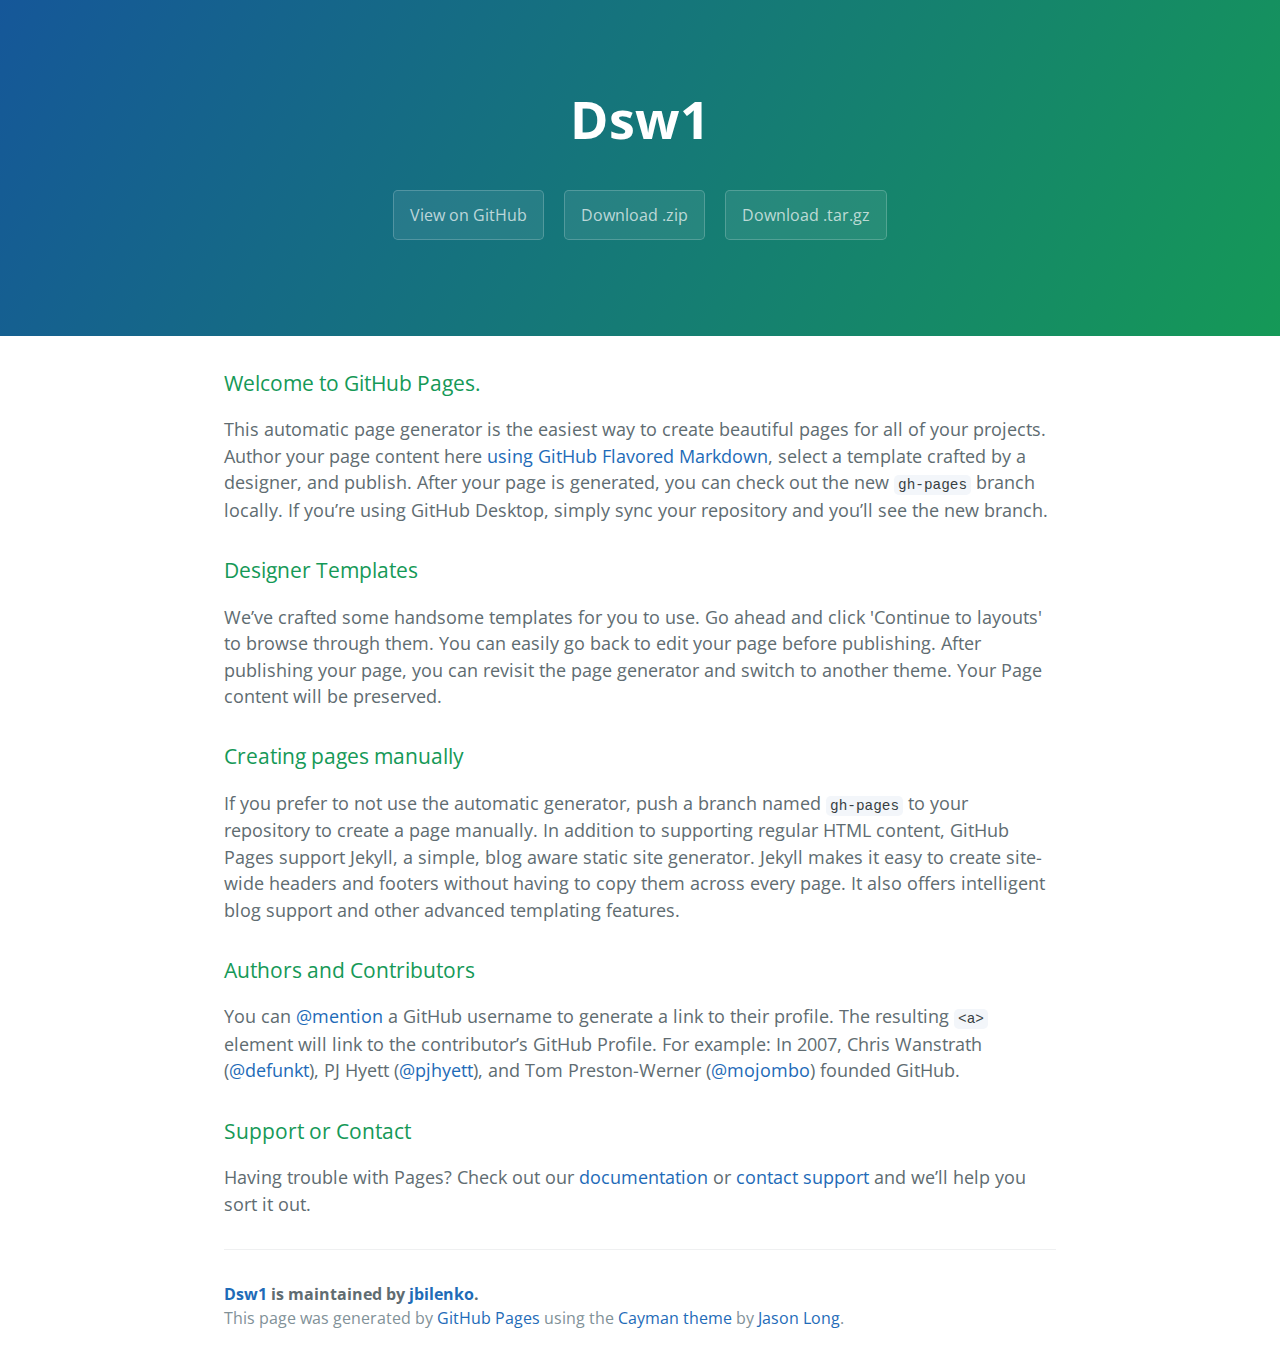
<file: index.html>
<!DOCTYPE html>
<html lang="en-us">
  <head>
    <meta charset="UTF-8">
    <title>Dsw1 by jbilenko</title>
    <meta name="viewport" content="width=device-width, initial-scale=1">
    <link rel="stylesheet" type="text/css" href="stylesheets/normalize.css" media="screen">
    <link href='https://fonts.googleapis.com/css?family=Open+Sans:400,700' rel='stylesheet' type='text/css'>
    <link rel="stylesheet" type="text/css" href="stylesheets/stylesheet.css" media="screen">
    <link rel="stylesheet" type="text/css" href="stylesheets/github-light.css" media="screen">
  </head>
  <body>
    <section class="page-header">
      <h1 class="project-name">Dsw1</h1>
      <h2 class="project-tagline"></h2>
      <a href="https://github.com/jbilenko/DSW1" class="btn">View on GitHub</a>
      <a href="https://github.com/jbilenko/DSW1/zipball/master" class="btn">Download .zip</a>
      <a href="https://github.com/jbilenko/DSW1/tarball/master" class="btn">Download .tar.gz</a>
    </section>

    <section class="main-content">
      <h3>
<a id="welcome-to-github-pages" class="anchor" href="#welcome-to-github-pages" aria-hidden="true"><span class="octicon octicon-link"></span></a>Welcome to GitHub Pages.</h3>

<p>This automatic page generator is the easiest way to create beautiful pages for all of your projects. Author your page content here <a href="https://guides.github.com/features/mastering-markdown/">using GitHub Flavored Markdown</a>, select a template crafted by a designer, and publish. After your page is generated, you can check out the new <code>gh-pages</code> branch locally. If you’re using GitHub Desktop, simply sync your repository and you’ll see the new branch.</p>

<h3>
<a id="designer-templates" class="anchor" href="#designer-templates" aria-hidden="true"><span class="octicon octicon-link"></span></a>Designer Templates</h3>

<p>We’ve crafted some handsome templates for you to use. Go ahead and click 'Continue to layouts' to browse through them. You can easily go back to edit your page before publishing. After publishing your page, you can revisit the page generator and switch to another theme. Your Page content will be preserved.</p>

<h3>
<a id="creating-pages-manually" class="anchor" href="#creating-pages-manually" aria-hidden="true"><span class="octicon octicon-link"></span></a>Creating pages manually</h3>

<p>If you prefer to not use the automatic generator, push a branch named <code>gh-pages</code> to your repository to create a page manually. In addition to supporting regular HTML content, GitHub Pages support Jekyll, a simple, blog aware static site generator. Jekyll makes it easy to create site-wide headers and footers without having to copy them across every page. It also offers intelligent blog support and other advanced templating features.</p>

<h3>
<a id="authors-and-contributors" class="anchor" href="#authors-and-contributors" aria-hidden="true"><span class="octicon octicon-link"></span></a>Authors and Contributors</h3>

<p>You can <a href="https://github.com/blog/821" class="user-mention">@mention</a> a GitHub username to generate a link to their profile. The resulting <code>&lt;a&gt;</code> element will link to the contributor’s GitHub Profile. For example: In 2007, Chris Wanstrath (<a href="https://github.com/defunkt" class="user-mention">@defunkt</a>), PJ Hyett (<a href="https://github.com/pjhyett" class="user-mention">@pjhyett</a>), and Tom Preston-Werner (<a href="https://github.com/mojombo" class="user-mention">@mojombo</a>) founded GitHub.</p>

<h3>
<a id="support-or-contact" class="anchor" href="#support-or-contact" aria-hidden="true"><span class="octicon octicon-link"></span></a>Support or Contact</h3>

<p>Having trouble with Pages? Check out our <a href="https://help.github.com/pages">documentation</a> or <a href="https://github.com/contact">contact support</a> and we’ll help you sort it out.</p>

      <footer class="site-footer">
        <span class="site-footer-owner"><a href="https://github.com/jbilenko/DSW1">Dsw1</a> is maintained by <a href="https://github.com/jbilenko">jbilenko</a>.</span>

        <span class="site-footer-credits">This page was generated by <a href="https://pages.github.com">GitHub Pages</a> using the <a href="https://github.com/jasonlong/cayman-theme">Cayman theme</a> by <a href="https://twitter.com/jasonlong">Jason Long</a>.</span>
      </footer>

    </section>

  
  </body>
</html>
</file>
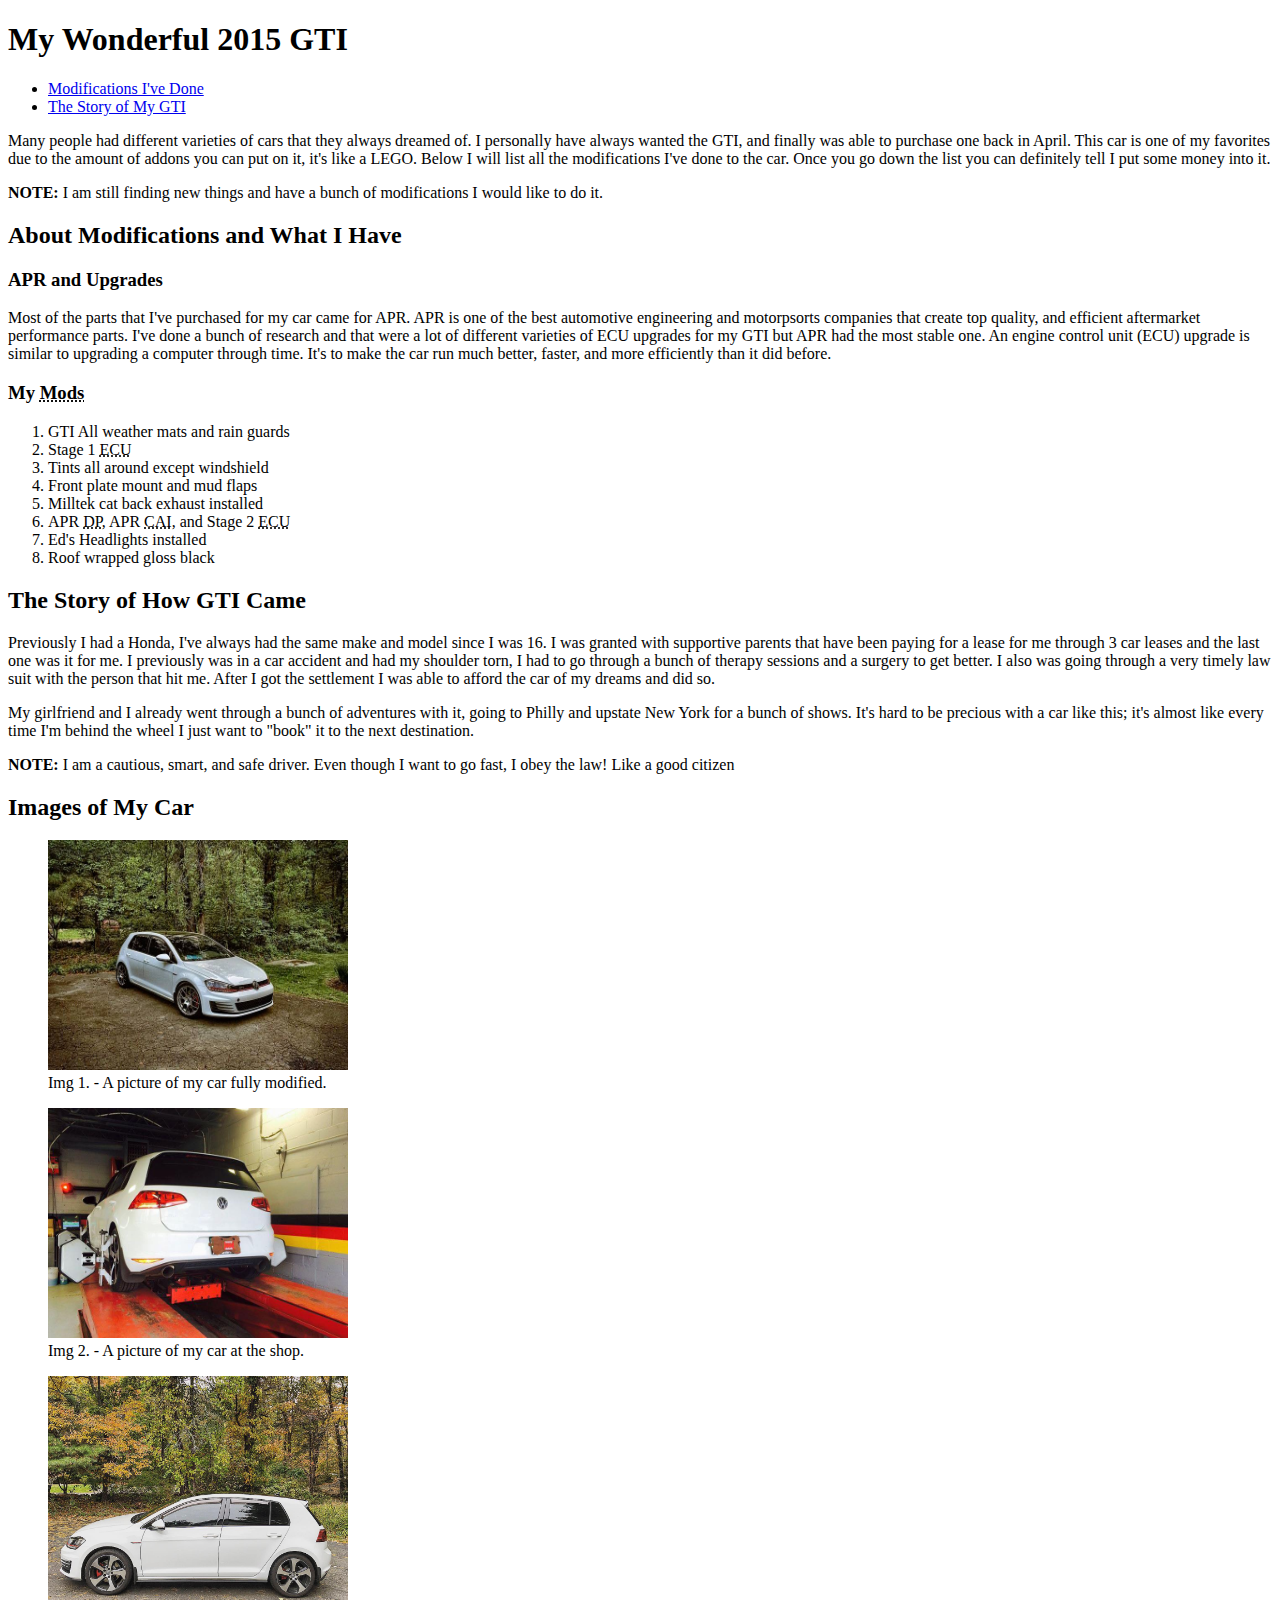
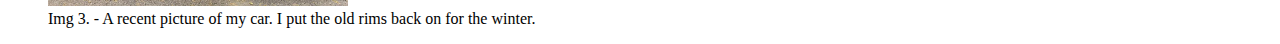
<file: bilenko-josh-project1/index.html>
<!doctype html>
<html lang="en">
	<head>
		<meta charset="UTF-8">
		<title>My 2015 GTI</title>
	</head>

	<body>
		<header>
			<h1>My Wonderful 2015 GTI</h1>
		</header>

		<nav>
			<ul>
				<li><a href="#modifications">Modifications I've Done</a></li>
    			<li><a href="#story">The Story of My GTI</a></li>
    		</ul>
		</nav>

		<p>Many people had different varieties of cars that they always dreamed of.  I personally have always wanted the GTI, and finally was able to purchase one back in April.  This car is one of my favorites due to the amount of addons you can put on it, it's like a LEGO.  Below I will list all the modifications I've done to the car.  Once you go down the list you can definitely tell I put some money into it.</p>
		<p><strong>NOTE:</strong> I am still finding new things and have a bunch of modifications I would like to do it.</p>

		<h2 id="modifications">About Modifications and What I Have</h2>
		<section id="aboutapr">
			<h3>APR and Upgrades</h3>
			<p>Most of the parts that I've purchased for my car came for APR.  APR is one of the best automotive engineering and motorpsorts companies that create top quality, and efficient aftermarket performance parts.  I've done a bunch of research and that were a lot of different varieties of ECU upgrades for my GTI but APR had the most stable one.  An engine control unit (ECU) upgrade is similar to upgrading a computer through time.  It's to make the car run much better, faster, and more efficiently than it did before.</p>
		</section>

		<aside id="mymods">
			<h3>My <abbr title="Modifications">Mods</abbr></h3>
				<ol>
    				<li>GTI All weather mats and rain guards</li>
    				<li>Stage 1 <abbr title="Engine Control Unit">ECU</abbr></li>
    				<li>Tints all around except windshield</li>
    				<li>Front plate mount and mud flaps</li>
    				<li>Milltek cat back exhaust installed</li>
    				<li>APR <abbr title="Down-Pipe">DP</abbr>, APR <abbr title="Cold Air Intake">CAI</abbr>, and Stage 2 <abbr title="Engine Control Unit">ECU</abbr></li>
    				<li>Ed's Headlights installed</li>
    				<li>Roof wrapped gloss black</li>
				</ol>
		</aside>

		<section id="mystory">
			<h2 id="story">The Story of How GTI Came</h2>

			<p>Previously I had a Honda, I've always had the same make and model since I was 16.  I was granted with supportive parents that have been paying for a lease for me through 3 car leases and the last one was it for me.  I previously was in a car accident and had my shoulder torn, I had to go through a bunch of therapy sessions and a surgery to get better.  I also was going through a very timely law suit with the person that hit me.  After I got the settlement I was able to afford the car of my dreams and did so.</p>

			<p>My girlfriend and I already went through a bunch of adventures with it, going to Philly and upstate New York for a bunch of shows.  It's hard to be precious with a car like this; it's almost like every time I'm behind the wheel I just want to "book" it to the next destination.</p>
    
			<p><strong>NOTE:</strong> I am a cautious, smart, and safe driver.  Even though I want to go fast, I obey the law! Like a good citizen</p>
		</section>
        
        <section id="images">
        	<h2>Images of My Car</h2>
        	<figure>
            	<a href="images/pic1.jpg">
            		<img src="images/pic1.jpg" width="300" height="230" />
            	</a>
            <figcaption>Img 1. - A picture of my car fully modified.</figcaption>
            </figure>
			<figure>
            	<a href="images/pic2.jpg">
            		<img src="images/pic2.jpg" width="300" height="230" />
            	</a>
            <figcaption>Img 2. - A picture of my car at the shop.</figcaption>
            </figure>            
            <figure>
            	<a href="images/pic3.jpg">
            		<img src="images/pic3.jpg" width="300" height="230" />
            	</a>
            <figcaption>Img 3. - A recent picture of my car.  I put the old rims back on for the winter.</figcaption>
            </figure>

        </section>
	</body>
</html>
</file>
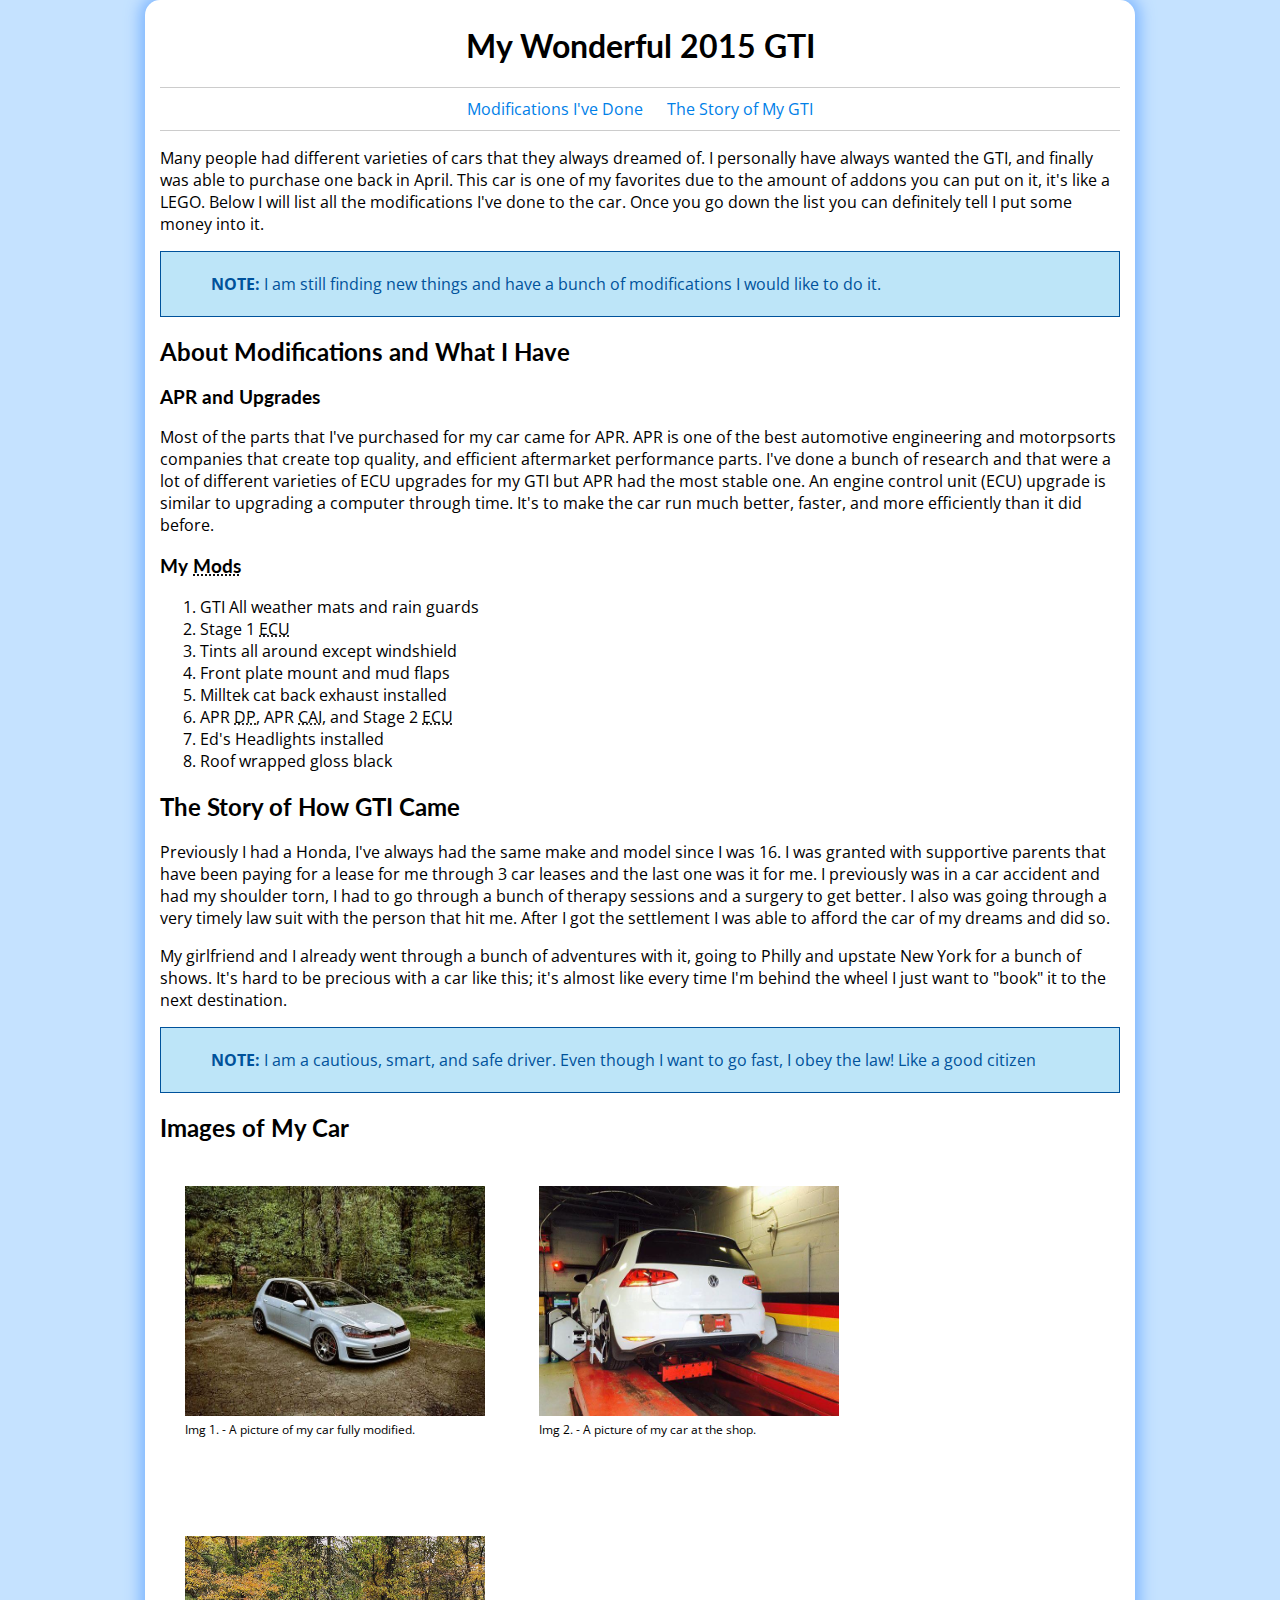
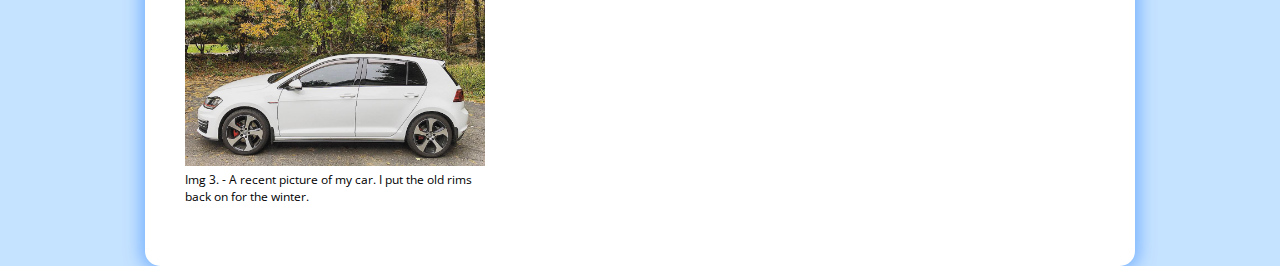
<file: bilenko-josh-project2/index.html>
<!doctype html>
<html lang="en">
	<head>
    	<link href="css/stylesheet.css" rel="stylesheet" />
        <link href='https://fonts.googleapis.com/css?family=Open+Sans|Lato:700' rel='stylesheet' type='text/css'>
		<meta charset="UTF-8">
		<title>My 2015 GTI</title>
	</head>
	<body>
    	<div id="container">
            <header>
                <h1>My Wonderful 2015 GTI</h1>
            </header>
    
            <nav>
                <ul>
                    <li><a href="#modifications">Modifications I've Done</a></li>
                    <li><a href="#story">The Story of My GTI</a></li>
                </ul>
            </nav>
    
            <p>Many people had different varieties of cars that they always dreamed of.  I personally have always wanted the GTI, and finally was able to purchase one back in April.  This car is one of my favorites due to the amount of addons you can put on it, it's like a LEGO.  Below I will list all the modifications I've done to the car.  Once you go down the list you can definitely tell I put some money into it.</p>
            <div class="note">
            <p><strong>NOTE:</strong> I am still finding new things and have a bunch of modifications I would like to do it.</p>
            </div>
            
            <h2 id="modifications">About Modifications and What I Have</h2>
            <section id="aboutapr">
                <h3>APR and Upgrades</h3>
                <p>Most of the parts that I've purchased for my car came for APR.  APR is one of the best automotive engineering and motorpsorts companies that create top quality, and efficient aftermarket performance parts.  I've done a bunch of research and that were a lot of different varieties of ECU upgrades for my GTI but APR had the most stable one.  An engine control unit (ECU) upgrade is similar to upgrading a computer through time.  It's to make the car run much better, faster, and more efficiently than it did before.</p>
            </section>
    
            <aside id="mymods">
                <h3>My <abbr title="Modifications">Mods</abbr></h3>
                    <ol>
                        <li>GTI All weather mats and rain guards</li>
                        <li>Stage 1 <abbr title="Engine Control Unit">ECU</abbr></li>
                        <li>Tints all around except windshield</li>
                        <li>Front plate mount and mud flaps</li>
                        <li>Milltek cat back exhaust installed</li>
                        <li>APR <abbr title="Down-Pipe">DP</abbr>, APR <abbr title="Cold Air Intake">CAI</abbr>, and Stage 2 <abbr title="Engine Control Unit">ECU</abbr></li>
                        <li>Ed's Headlights installed</li>
                        <li>Roof wrapped gloss black</li>
                    </ol>
            </aside>
    
            <section id="mystory">
                <h2 id="story">The Story of How GTI Came</h2>
    
                <p>Previously I had a Honda, I've always had the same make and model since I was 16.  I was granted with supportive parents that have been paying for a lease for me through 3 car leases and the last one was it for me.  I previously was in a car accident and had my shoulder torn, I had to go through a bunch of therapy sessions and a surgery to get better.  I also was going through a very timely law suit with the person that hit me.  After I got the settlement I was able to afford the car of my dreams and did so.</p>
    
                <p>My girlfriend and I already went through a bunch of adventures with it, going to Philly and upstate New York for a bunch of shows.  It's hard to be precious with a car like this; it's almost like every time I'm behind the wheel I just want to "book" it to the next destination.</p>
        
                <div class="note">
                <p><strong>NOTE:</strong> I am a cautious, smart, and safe driver.  Even though I want to go fast, I obey the law! Like a good citizen</p>
                </div>
                
            </section>
            
            <section id="images">
                <h2>Images of My Car</h2>

                <figure>
                    <a href="images/pic1.jpg">
                        <img src="images/pic1.jpg" width="300" height="230" />
                    </a>
                	<figcaption>Img 1. - A picture of my car fully modified.</figcaption>
                </figure>
                <figure>
                    <a href="images/pic2.jpg">
                        <img src="images/pic2.jpg" width="300" height="230" />
                    </a>
               		<figcaption>Img 2. - A picture of my car at the shop.</figcaption>
                </figure>            
                <figure>
                    <a href="images/pic3.jpg">
                        <img src="images/pic3.jpg" width="300" height="230" />
                    </a>
                	<figcaption>Img 3. - A recent picture of my car.  I put the old rims back on for the winter.</figcaption>
                </figure>
                
            </section>
    	</div>
	</body>
</html>
</file>
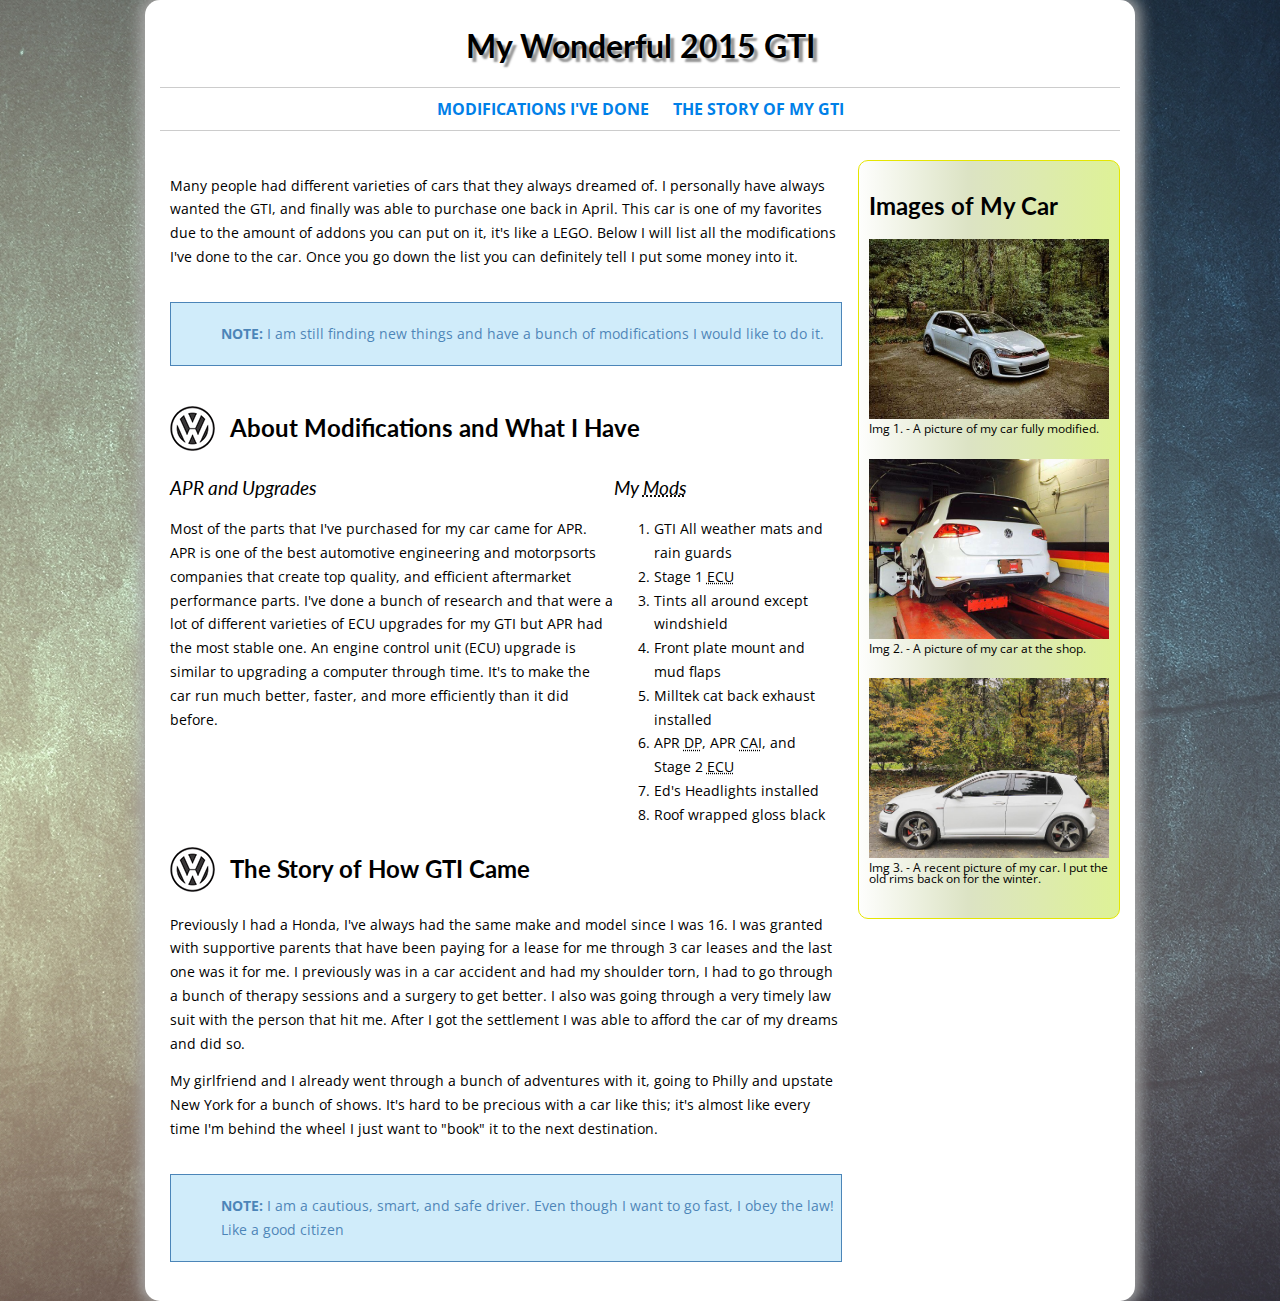
<file: bilenko-josh-project3/index.html>
<!doctype html>
<html lang="en">
	<head>
    	<link href="css/stylesheet.css" rel="stylesheet" />
        <link href='https://fonts.googleapis.com/css?family=Open+Sans|Lato:700' rel='stylesheet' type='text/css'>
		<meta charset="UTF-8">
		<title>My 2015 GTI</title>
	</head>
	<body>
    	<div id="container">
            <header>
                <h1>My Wonderful 2015 GTI</h1>
                <nav>
                    <ul>
                        <li><a href="#modifications">Modifications I've Done</a></li>
                        <li><a href="#story">The Story of My GTI</a></li>
                    </ul>
                </nav>
    	    </header>
			<div id="content">
                <p>Many people had different varieties of cars that they always dreamed of.  I personally have always wanted the GTI, and finally was able to purchase one back in April.  This car is one of my favorites due to the amount of addons you can put on it, it's like a LEGO.  Below I will list all the modifications I've done to the car.  Once you go down the list you can definitely tell I put some money into it.</p>
                <div class="note">
                    <p><strong>NOTE:</strong> I am still finding new things and have a bunch of modifications I would like to do it.</p>
                </div>
                <div id="sectionabout">
                	<section>
                    	<h2 id="modifications">About Modifications and What I Have</h2>
                    </section>
                    <section id="section75">
                        <h3>APR and Upgrades</h3>
                        <p>Most of the parts that I've purchased for my car came for APR.  APR is one of the best automotive engineering and motorpsorts companies that create top quality, and efficient aftermarket performance parts.  I've done a bunch of research and that were a lot of different varieties of ECU upgrades for my GTI but APR had the most stable one.  An engine control unit (ECU) upgrade is similar to upgrading a computer through time.  It's to make the car run much better, faster, and more efficiently than it did before.</p>
                    </section>
                    <section id="section25">
                        <h3>My <abbr title="Modifications">Mods</abbr></h3>
                        <ol>
                            <li>GTI All weather mats and rain guards</li>
                            <li>Stage 1 <abbr title="Engine Control Unit">ECU</abbr></li>
                            <li>Tints all around except windshield</li>
                            <li>Front plate mount and mud flaps</li>
                            <li>Milltek cat back exhaust installed</li>
                            <li>APR <abbr title="Down-Pipe">DP</abbr>, APR <abbr title="Cold Air Intake">CAI</abbr>, and Stage 2 <abbr title="Engine Control Unit">ECU</abbr></li>
                            <li>Ed's Headlights installed</li>
                            <li>Roof wrapped gloss black</li>
                        </ol>
                    </section>
                    <section id="mystory">
                        <h2 id="story">The Story of How GTI Came</h2>
                        <p>Previously I had a Honda, I've always had the same make and model since I was 16.  I was granted with supportive parents that have been paying for a lease for me through 3 car leases and the last one was it for me.  I previously was in a car accident and had my shoulder torn, I had to go through a bunch of therapy sessions and a surgery to get better.  I also was going through a very timely law suit with the person that hit me.  After I got the settlement I was able to afford the car of my dreams and did so.</p>
                        <p>My girlfriend and I already went through a bunch of adventures with it, going to Philly and upstate New York for a bunch of shows.  It's hard to be precious with a car like this; it's almost like every time I'm behind the wheel I just want to "book" it to the next destination.</p>
                        <div class="note">
                            <p><strong>NOTE:</strong> I am a cautious, smart, and safe driver.  Even though I want to go fast, I obey the law! Like a good citizen</p>
                        </div>
                    </section>
                </div>
    	    </div>
            <div id="sidebar">
                <section id="images">
                    <h2>Images of My Car</h2>
                    <figure>
                        <a href="images/pic1.jpg">
                            <img src="images/pic1.jpg" width="300" height="230" />
                        </a>
                        <figcaption>Img 1. - A picture of my car fully modified.</figcaption>
                    </figure>
                    <figure>
                        <a href="images/pic2.jpg">
                            <img src="images/pic2.jpg" width="300" height="230" />
                        </a>
                        <figcaption>Img 2. - A picture of my car at the shop.</figcaption>
                    </figure>            
                    <figure>
                        <a href="images/pic3.jpg">
                            <img src="images/pic3.jpg" width="300" height="230" />
                        </a>
                        <figcaption>Img 3. - A recent picture of my car.  I put the old rims back on for the winter.</figcaption>
                    </figure>
                </section>
            </div>
            <div class="clearboth"></div>
         </div>
	</body>
</html>
</file>
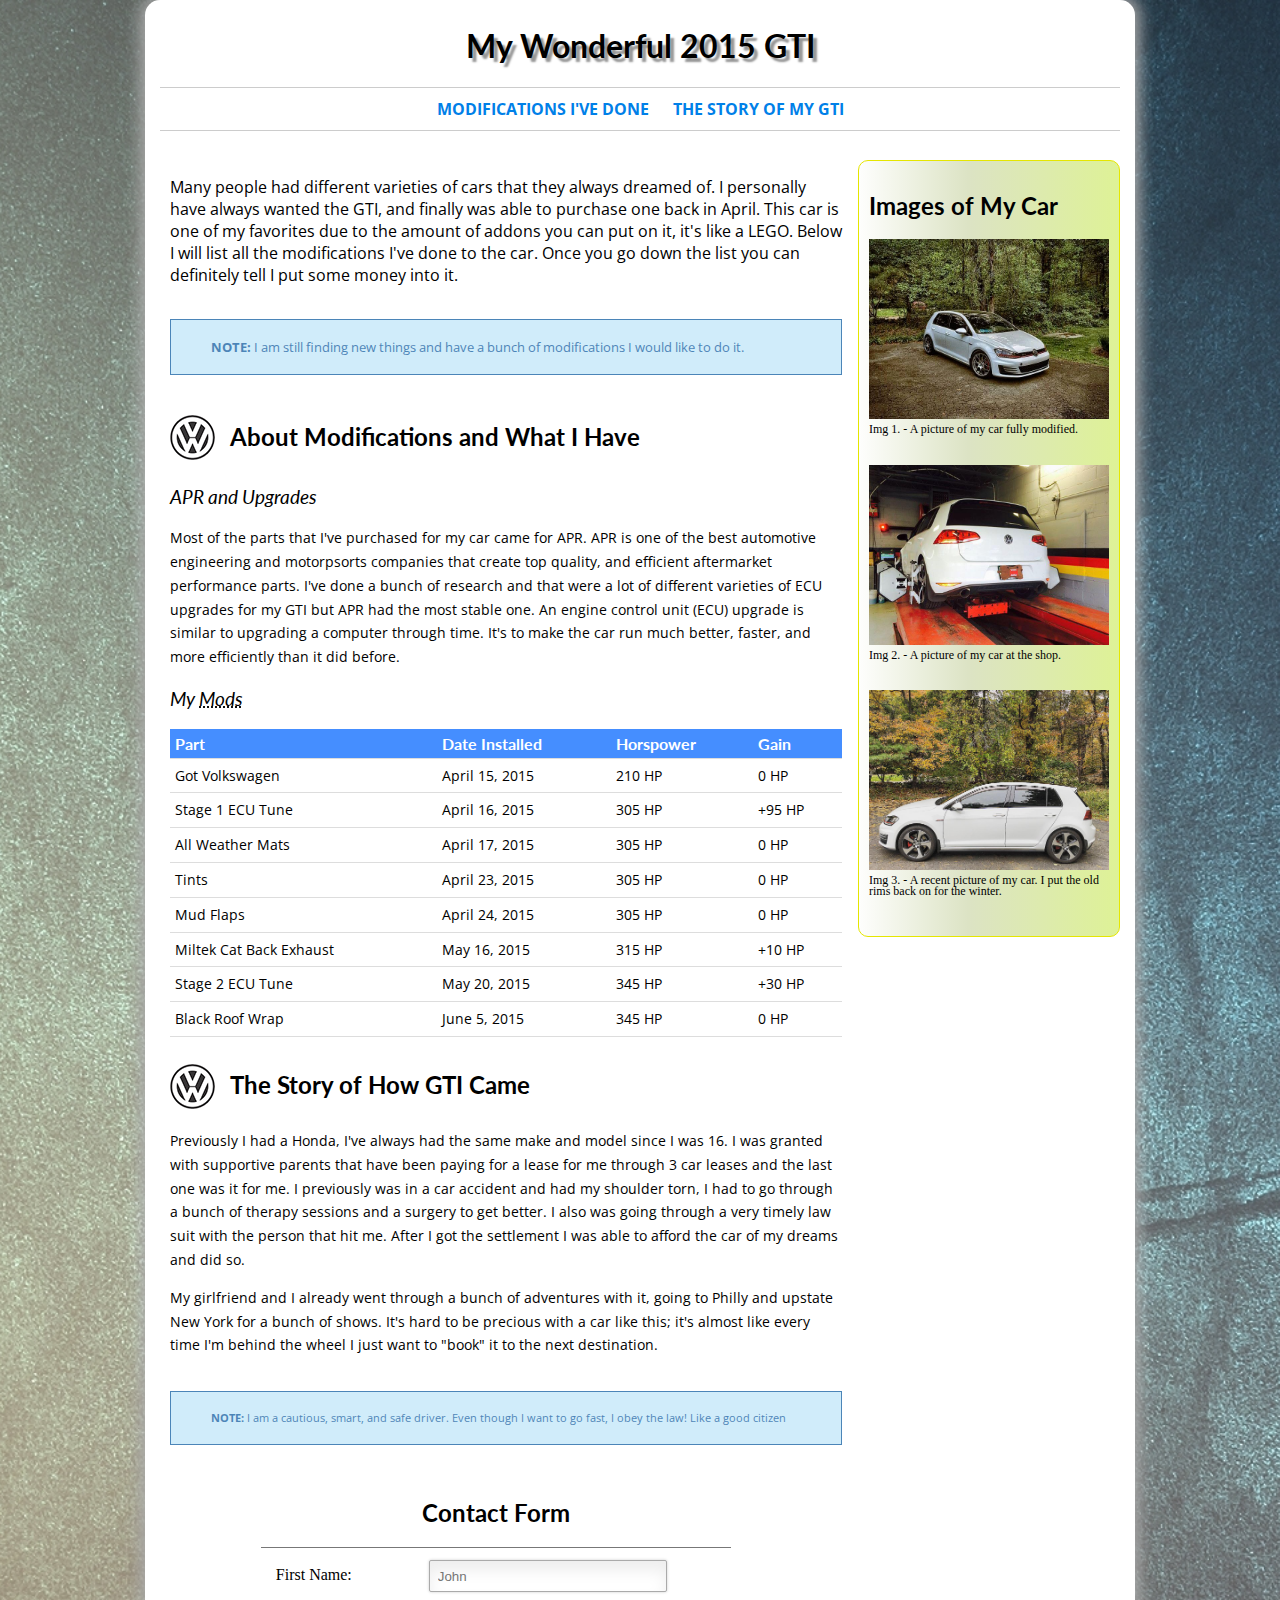
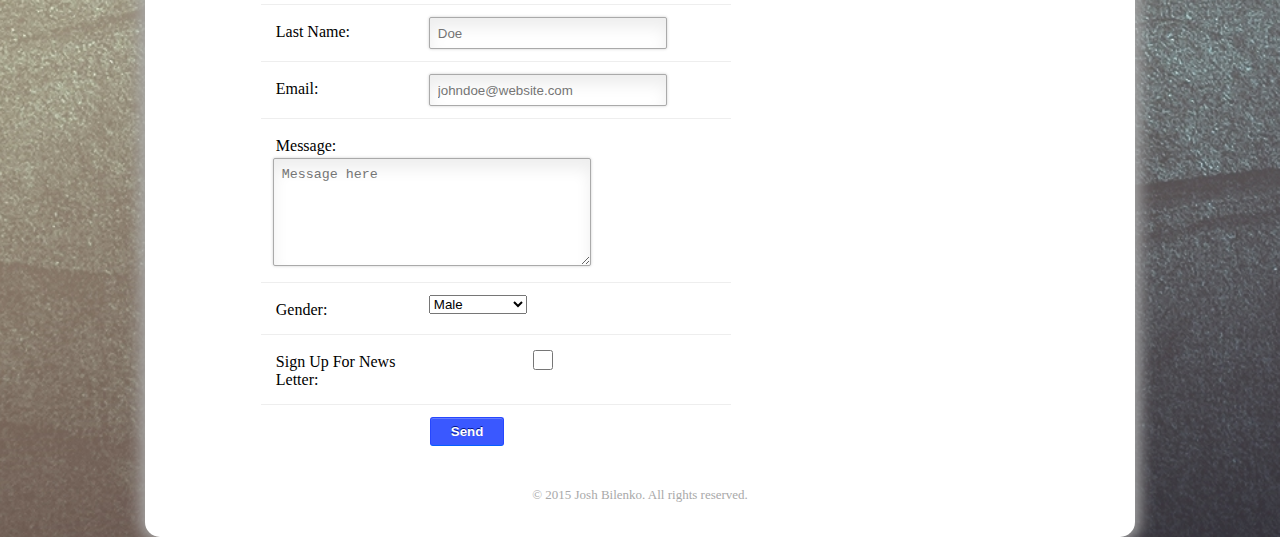
<file: bilenko-josh-project4/index.html>
<!doctype html>
<html lang="en">
	<head>
    	<link href="css/stylesheet.css" rel="stylesheet" />
        <link href='https://fonts.googleapis.com/css?family=Open+Sans%7CLato:700' rel='stylesheet' type='text/css'>
		<meta charset="UTF-8">
		<title>My 2015 GTI</title>
	</head>
	<body>
    	<div id="container">
            <header>
                <h1>My Wonderful 2015 GTI</h1>
                <nav>
                    <ul>
                        <li><a href="#modifications">Modifications I've Done</a></li>
                        <li><a href="#story">The Story of My GTI</a></li>
                    </ul>
                </nav>
    	    </header>
			<div id="content">
                <p>Many people had different varieties of cars that they always dreamed of.  I personally have always wanted the GTI, and finally was able to purchase one back in April.  This car is one of my favorites due to the amount of addons you can put on it, it's like a LEGO.  Below I will list all the modifications I've done to the car.  Once you go down the list you can definitely tell I put some money into it.</p>
                <div class="note">
                    <p><strong>NOTE:</strong> I am still finding new things and have a bunch of modifications I would like to do it.</p>
                </div>
                <div id="sectionabout">                
                    <h2 id="modifications">About Modifications and What I Have</h2>
                    <section id="aboutapr">
                        <h3>APR and Upgrades</h3>
                        <p>Most of the parts that I've purchased for my car came for APR.  APR is one of the best automotive engineering and motorpsorts companies that create top quality, and efficient aftermarket performance parts.  I've done a bunch of research and that were a lot of different varieties of ECU upgrades for my GTI but APR had the most stable one.  An engine control unit (ECU) upgrade is similar to upgrading a computer through time.  It's to make the car run much better, faster, and more efficiently than it did before.</p>
                    </section>
                    <section id="mods">
                        <h3>My <abbr title="Modifications">Mods</abbr></h3>
 						<table style="overflow-x:auto;">
                        	<tr>
                            	<th scope="col">Part</th>
                                <th scope="col">Date Installed</th>
                                <th scope="col">Horspower</th>
                                <th scope="col">Gain</th>
                            </tr>
                            <tr>
                            	<td>Got Volkswagen</td>
                            	<td>April 15, 2015</td>
                            	<td>210 HP</td>
                            	<td>0 HP</td>
                            </tr>
                            <tr>
                            	<td>Stage 1 ECU Tune</td>
                            	<td>April 16, 2015</td>
                            	<td>305 HP</td>
                            	<td>+95 HP</td>
                            </tr>
                            <tr>
                            	<td>All Weather Mats</td>
                            	<td>April 17, 2015</td>
                            	<td>305 HP</td>
                            	<td>0 HP</td>
                            </tr>  
                            <tr>
                            	<td>Tints</td>
                            	<td>April 23, 2015</td>
                            	<td>305 HP</td>
                            	<td>0 HP</td>
                            </tr>  
                            <tr>
                            	<td>Mud Flaps</td>
                            	<td>April 24, 2015</td>
                            	<td>305 HP</td>
                            	<td>0 HP</td>
                            </tr>
                            <tr>
                            	<td>Miltek Cat Back Exhaust</td>
                            	<td>May 16, 2015</td>
                            	<td>315 HP</td>
                            	<td>+10 HP</td>
                            </tr>
                            <tr>
                            	<td>Stage 2 ECU Tune</td>
                            	<td>May 20, 2015</td>
                            	<td>345 HP</td>
                            	<td>+30 HP</td>
                            </tr>
                            <tr>
                            	<td>Black Roof Wrap</td>
                            	<td>June 5, 2015</td>
                            	<td>345 HP</td>
                            	<td>0 HP</td>
                            </tr>                          
                        </table>
                    </section>
                    <section id="mystory">
                        <h2 id="story">The Story of How GTI Came</h2>
                        <p>Previously I had a Honda, I've always had the same make and model since I was 16.  I was granted with supportive parents that have been paying for a lease for me through 3 car leases and the last one was it for me.  I previously was in a car accident and had my shoulder torn, I had to go through a bunch of therapy sessions and a surgery to get better.  I also was going through a very timely law suit with the person that hit me.  After I got the settlement I was able to afford the car of my dreams and did so.</p>
                        <p>My girlfriend and I already went through a bunch of adventures with it, going to Philly and upstate New York for a bunch of shows.  It's hard to be precious with a car like this; it's almost like every time I'm behind the wheel I just want to "book" it to the next destination.</p>
                        <div class="note">
                            <p><strong>NOTE:</strong> I am a cautious, smart, and safe driver.  Even though I want to go fast, I obey the law! Like a good citizen</p>
                        </div>
                    </section>
                </div>
    	    </div>
            <div id="sidebar">
                <section id="images">
                    <h2>Images of My Car</h2>
                    <figure>
                        <a href="images/pic1.jpg">
                            <img src="images/pic1.jpg" width="300" height="230" />
                        </a>
                        <figcaption>Img 1. - A picture of my car fully modified.</figcaption>
                    </figure>
                    <figure>
                        <a href="images/pic2.jpg">
                            <img src="images/pic2.jpg" width="300" height="230" />
                        </a>
                        <figcaption>Img 2. - A picture of my car at the shop.</figcaption>
                    </figure>            
                    <figure>
                        <a href="images/pic3.jpg">
                            <img src="images/pic3.jpg" width="300" height="230" />
                        </a>
                        <figcaption>Img 3. - A recent picture of my car.  I put the old rims back on for the winter.</figcaption>
                    </figure>
                </section>
            </div>
            <div class="clearboth"></div>
            <div id="contact">
            	<h2>Contact Form</h2>
                <form class="contactform" action="index.html" method="post" name="contactform">
                    <ul>
                    	<li>
                        	<label for="firstname">First Name:</label>
                            <input type="text" name="firstname" id="firstname" placeholder="John" required />
                        </li>
                        <li>
                        	<label for="lastname">Last Name:</label>
                            <input type="text" name="lastname" id="lastname" placeholder="Doe" required />
                        </li>
                        <li>
                            <label for="email">Email:</label>
                            <input type="email" name="email" id="email" placeholder="johndoe@website.com" required />
                        </li>
                        <li>
                            <label for="message">Message:</label>
                            <textarea name="message" id="message" cols="40" rows="6" placeholder="Message here" required ></textarea>
                        </li>
                        
                        <li>
                        	<label for="gender">Gender:</label>
                       		<select name="gender" id="gender">
                              <option value="male">Male</option>
                              <option value="female">Female</option>
                              <option value="idk">I Don't Know</option>
                              <option value="both">Both</option>
                            </select>
                        </li>
                        <li>
                        	 <label for="newsletter">Sign Up For News Letter: </label>
                           	 <input type="checkbox" id="newsletter" class="checkbox">
                        </li>
                        
                        <li>
                        	<button class="submit" type="submit">Send</button>
                        </li>
                    </ul>
                </form>
            </div>
            <footer>
            	&copy; 2015 Josh Bilenko. All rights reserved.
            </footer>
         </div>
	</body>
</html>
</file>
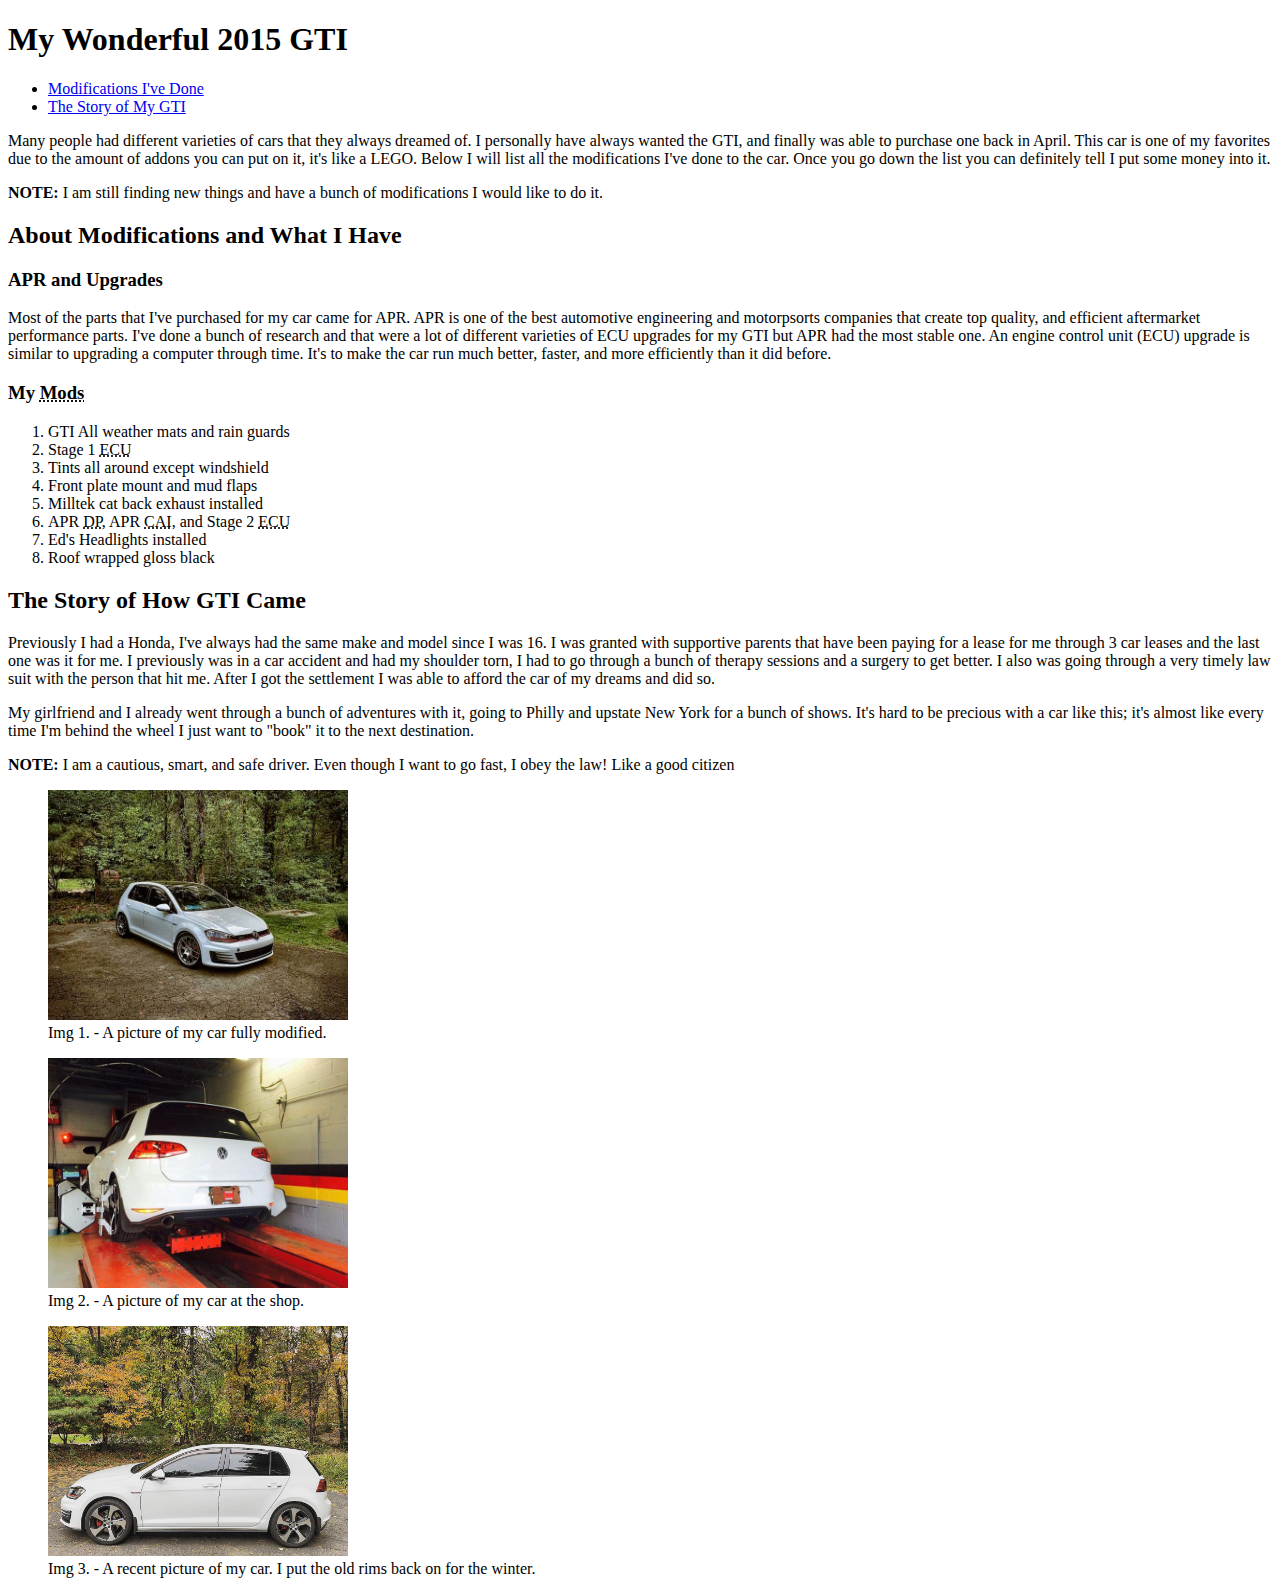
<file: project1/index.html>
<!doctype html>
<html lang="en">
	<head>
		<meta charset="UTF-8">
		<title>My 2015 GTI</title>
	</head>

	<body>
		<header>
			<h1>My Wonderful 2015 GTI</h1>
		</header>

		<nav>
			<ul>
				<li><a href="#modifications">Modifications I've Done</a></li>
    			<li><a href="#story">The Story of My GTI</a></li>
    		</ul>
		</nav>

		<p>Many people had different varieties of cars that they always dreamed of.  I personally have always wanted the GTI, and finally was able to purchase one back in April.  This car is one of my favorites due to the amount of addons you can put on it, it's like a LEGO.  Below I will list all the modifications I've done to the car.  Once you go down the list you can definitely tell I put some money into it.</p>
		<p><strong>NOTE:</strong> I am still finding new things and have a bunch of modifications I would like to do it.</p>

		<h2 id="modifications">About Modifications and What I Have</h2>
		<section id="aboutapr">
			<h3>APR and Upgrades</h3>
			<p>Most of the parts that I've purchased for my car came for APR.  APR is one of the best automotive engineering and motorpsorts companies that create top quality, and efficient aftermarket performance parts.  I've done a bunch of research and that were a lot of different varieties of ECU upgrades for my GTI but APR had the most stable one.  An engine control unit (ECU) upgrade is similar to upgrading a computer through time.  It's to make the car run much better, faster, and more efficiently than it did before.</p>
		</section>

		<aside id="mymods">
			<h3>My <abbr title="Modifications">Mods</abbr></h3>
				<ol>
    				<li>GTI All weather mats and rain guards</li>
    				<li>Stage 1 <abbr title="Engine Control Unit">ECU</abbr></li>
    				<li>Tints all around except windshield</li>
    				<li>Front plate mount and mud flaps</li>
    				<li>Milltek cat back exhaust installed</li>
    				<li>APR <abbr title="Down-Pipe">DP</abbr>, APR <abbr title="Cold Air Intake">CAI</abbr>, and Stage 2 <abbr title="Engine Control Unit">ECU</abbr></li>
    				<li>Ed's Headlights installed</li>
    				<li>Roof wrapped gloss black</li>
				</ol>
		</aside>

		<section id="mystory">
			<h2 id="story">The Story of How GTI Came</h2>

			<p>Previously I had a Honda, I've always had the same make and model since I was 16.  I was granted with supportive parents that have been paying for a lease for me through 3 car leases and the last one was it for me.  I previously was in a car accident and had my shoulder torn, I had to go through a bunch of therapy sessions and a surgery to get better.  I also was going through a very timely law suit with the person that hit me.  After I got the settlement I was able to afford the car of my dreams and did so.</p>

			<p>My girlfriend and I already went through a bunch of adventures with it, going to Philly and upstate New York for a bunch of shows.  It's hard to be precious with a car like this; it's almost like every time I'm behind the wheel I just want to "book" it to the next destination.</p>
    
			<p><strong>NOTE:</strong> I am a cautious, smart, and safe driver.  Even though I want to go fast, I obey the law! Like a good citizen</p>
		</section>
        
        <section id="images">
        	<figure>
            	<a href="images/pic1.jpg">
            		<img src="images/pic1.jpg" width="300" height="230" />
            	</a>
            <figcaption>Img 1. - A picture of my car fully modified.</figcaption>
            </figure>
			<figure>
            	<a href="images/pic2.jpg">
            		<img src="images/pic2.jpg" width="300" height="230" />
            	</a>
            <figcaption>Img 2. - A picture of my car at the shop.</figcaption>
            </figure>            
            <figure>
            	<a href="images/pic3.jpg">
            		<img src="images/pic3.jpg" width="300" height="230" />
            	</a>
            <figcaption>Img 3. - A recent picture of my car.  I put the old rims back on for the winter.</figcaption>
            </figure>

        </section>
	</body>
</html>
</file>
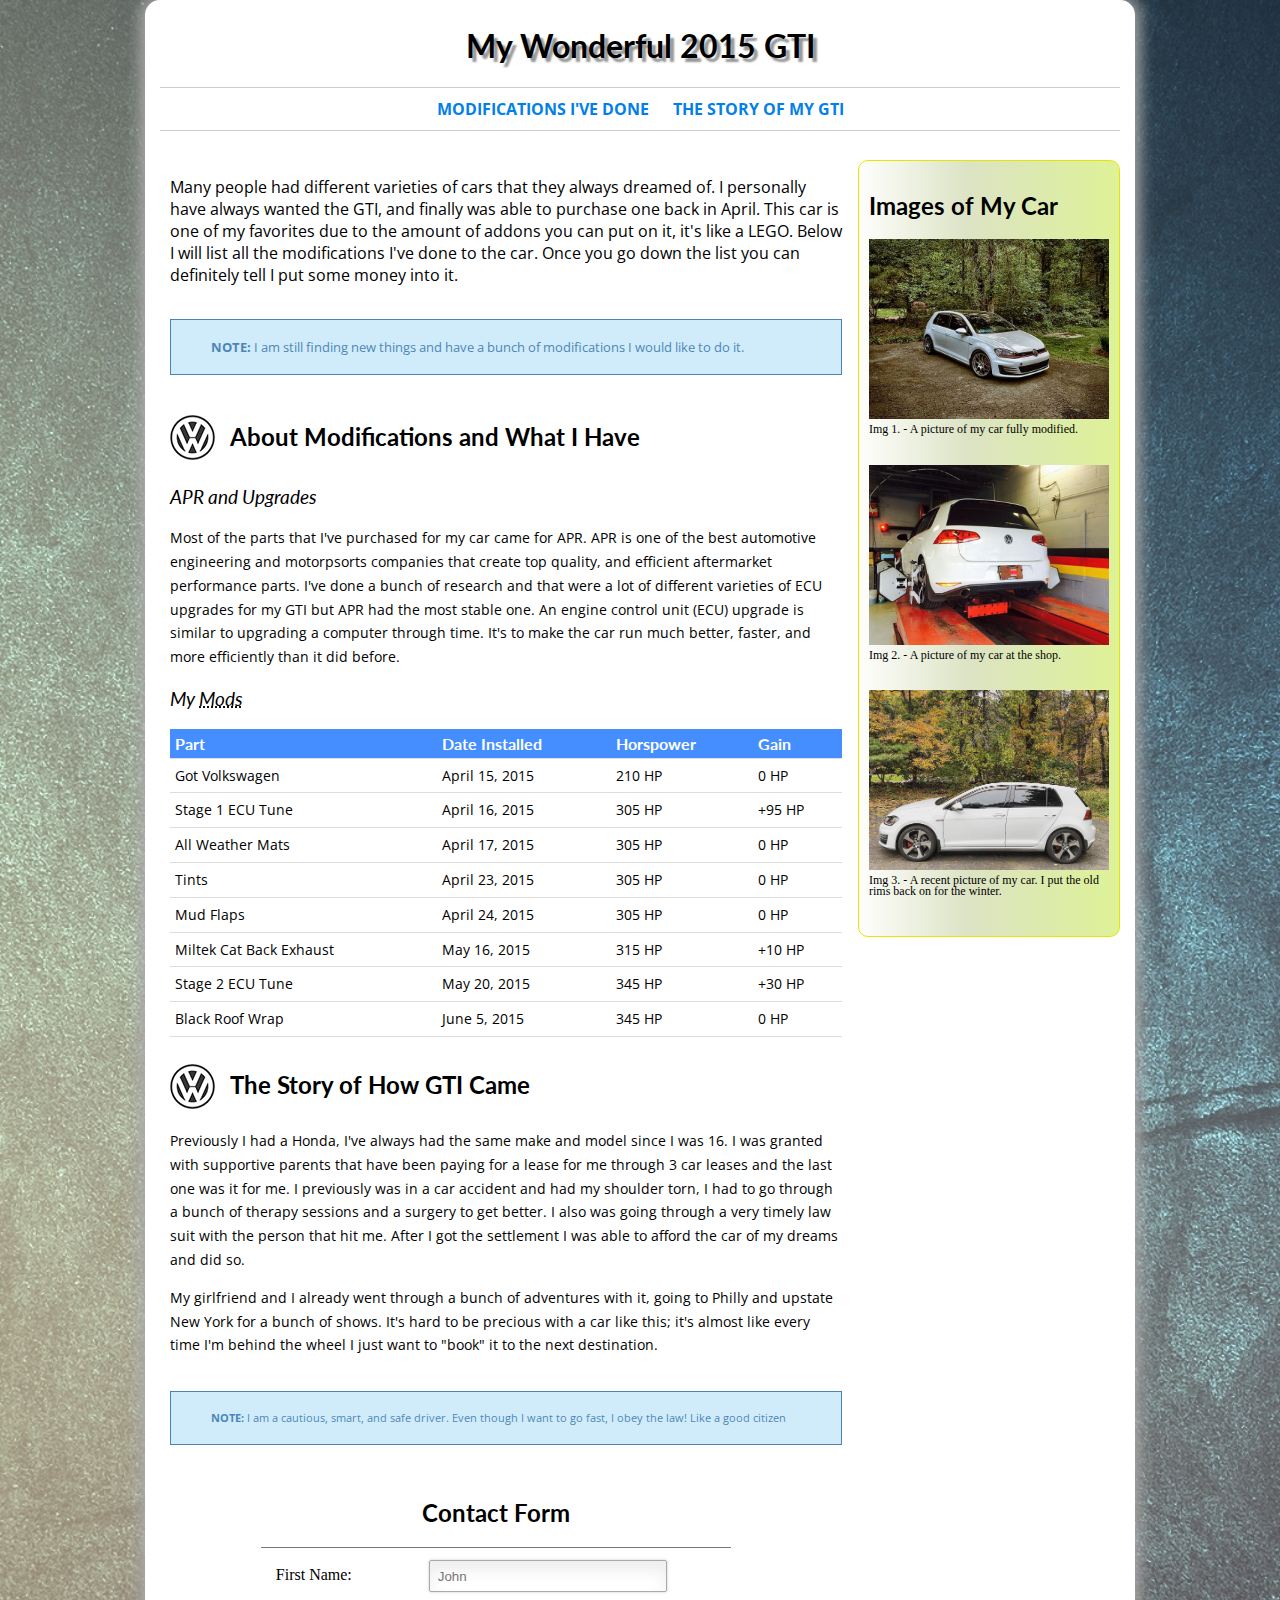
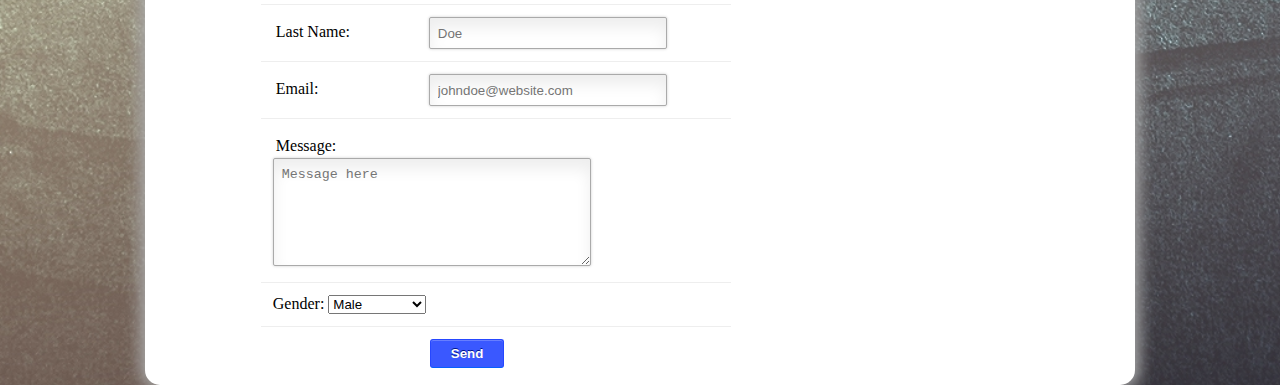
<file: project4/index.html>
<!doctype html>
<html lang="en">
	<head>
    	<link href="css/stylesheet.css" rel="stylesheet" />
        <link href='https://fonts.googleapis.com/css?family=Open+Sans|Lato:700' rel='stylesheet' type='text/css'>
		<meta charset="UTF-8">
		<title>My 2015 GTI</title>
	</head>
	<body>
    	<div id="container">
            <header>
                <h1>My Wonderful 2015 GTI</h1>
                <nav>
                    <ul>
                        <li><a href="#modifications">Modifications I've Done</a></li>
                        <li><a href="#story">The Story of My GTI</a></li>
                    </ul>
                </nav>
    	    </header>
			<div id="content">
                <p>Many people had different varieties of cars that they always dreamed of.  I personally have always wanted the GTI, and finally was able to purchase one back in April.  This car is one of my favorites due to the amount of addons you can put on it, it's like a LEGO.  Below I will list all the modifications I've done to the car.  Once you go down the list you can definitely tell I put some money into it.</p>
                <div class="note">
                    <p><strong>NOTE:</strong> I am still finding new things and have a bunch of modifications I would like to do it.</p>
                </div>
                <div id="sectionabout">                
                    <h2 id="modifications">About Modifications and What I Have</h2>
                    <section id="aboutapr">
                        <h3>APR and Upgrades</h3>
                        <p>Most of the parts that I've purchased for my car came for APR.  APR is one of the best automotive engineering and motorpsorts companies that create top quality, and efficient aftermarket performance parts.  I've done a bunch of research and that were a lot of different varieties of ECU upgrades for my GTI but APR had the most stable one.  An engine control unit (ECU) upgrade is similar to upgrading a computer through time.  It's to make the car run much better, faster, and more efficiently than it did before.</p>
                    </section>
                    <section id="mods">
                        <h3>My <abbr title="Modifications">Mods</abbr></h3>
 						<table style="overflow-x:auto;">
                        	<tr>
                            	<th>Part</th>
                                <th>Date Installed</th>
                                <th>Horspower</th>
                                <th>Gain</th>
                            </tr>
                            <tr>
                            	<td>Got Volkswagen</td>
                            	<td>April 15, 2015</td>
                            	<td>210 HP</td>
                            	<td>0 HP</td>
                            </tr>
                            <tr>
                            	<td>Stage 1 ECU Tune</td>
                            	<td>April 16, 2015</td>
                            	<td>305 HP</td>
                            	<td>+95 HP</td>
                            </tr>
                            <tr>
                            	<td>All Weather Mats</td>
                            	<td>April 17, 2015</td>
                            	<td>305 HP</td>
                            	<td>0 HP</td>
                            </tr>  
                            <tr>
                            	<td>Tints</td>
                            	<td>April 23, 2015</td>
                            	<td>305 HP</td>
                            	<td>0 HP</td>
                            </tr>  
                            <tr>
                            	<td>Mud Flaps</td>
                            	<td>April 24, 2015</td>
                            	<td>305 HP</td>
                            	<td>0 HP</td>
                            </tr>
                            <tr>
                            	<td>Miltek Cat Back Exhaust</td>
                            	<td>May 16, 2015</td>
                            	<td>315 HP</td>
                            	<td>+10 HP</td>
                            </tr>
                            <tr>
                            	<td>Stage 2 ECU Tune</td>
                            	<td>May 20, 2015</td>
                            	<td>345 HP</td>
                            	<td>+30 HP</td>
                            </tr>
                            <tr>
                            	<td>Black Roof Wrap</td>
                            	<td>June 5, 2015</td>
                            	<td>345 HP</td>
                            	<td>0 HP</td>
                            </tr>                          
                        </table>
                    </section>
                    <section id="mystory">
                        <h2 id="story">The Story of How GTI Came</h2>
                        <p>Previously I had a Honda, I've always had the same make and model since I was 16.  I was granted with supportive parents that have been paying for a lease for me through 3 car leases and the last one was it for me.  I previously was in a car accident and had my shoulder torn, I had to go through a bunch of therapy sessions and a surgery to get better.  I also was going through a very timely law suit with the person that hit me.  After I got the settlement I was able to afford the car of my dreams and did so.</p>
                        <p>My girlfriend and I already went through a bunch of adventures with it, going to Philly and upstate New York for a bunch of shows.  It's hard to be precious with a car like this; it's almost like every time I'm behind the wheel I just want to "book" it to the next destination.</p>
                        <div class="note">
                            <p><strong>NOTE:</strong> I am a cautious, smart, and safe driver.  Even though I want to go fast, I obey the law! Like a good citizen</p>
                        </div>
                    </section>
                </div>
    	    </div>
            <div id="sidebar">
                <section id="images">
                    <h2>Images of My Car</h2>
                    <figure>
                        <a href="images/pic1.jpg">
                            <img src="images/pic1.jpg" width="300" height="230" />
                        </a>
                        <figcaption>Img 1. - A picture of my car fully modified.</figcaption>
                    </figure>
                    <figure>
                        <a href="images/pic2.jpg">
                            <img src="images/pic2.jpg" width="300" height="230" />
                        </a>
                        <figcaption>Img 2. - A picture of my car at the shop.</figcaption>
                    </figure>            
                    <figure>
                        <a href="images/pic3.jpg">
                            <img src="images/pic3.jpg" width="300" height="230" />
                        </a>
                        <figcaption>Img 3. - A recent picture of my car.  I put the old rims back on for the winter.</figcaption>
                    </figure>
                </section>
            </div>
            <div class="clearboth"></div>
            <div id="contact">
            	<h2>Contact Form</h2>
                <form class="contactform" action="" method="post" name="contactform">
                    <ul>
                    	<li>
                        	<label for="firstname">First Name:</label>
                            <input type="text" name="firstname" placeholder="John" />
                        </li>
                        <li>
                        	<label for="lastname">Last Name:</label>
                            <input type="text" name="lastname" placeholder="Doe" />
                        </li>
                        <li>
                            <label for="email">Email:</label>
                            <input type="text" name="email" placeholder="johndoe@website.com"/>
                        </li>
                        <li>
                            <label for="message">Message:</label>
                            <textarea name="message" cols="40" rows="6" placeholder="Message here" ></textarea>
                        </li>
                        <li>
                        	Gender:
                       		<select name="gender">
                              <option value="male">Male</option>
                              <option value="female">Female</option>
                              <option value="idk">I Don't Know</option>
                              <option value="both">Both</option>
                            </select>
                        </li>
                        <li>
                        	<button class="submit" type="submit">Send</button>
                        </li>
                    </ul>
                </form>
            </div>
         </div>
	</body>
</html>
</file>
<file: stylesheets/stylesheet.css>
* {
  box-sizing: border-box; }

body {
  padding: 0;
  margin: 0;
  font-family: "Open Sans", "Helvetica Neue", Helvetica, Arial, sans-serif;
  font-size: 16px;
  line-height: 1.5;
  color: #606c71; }

a {
  color: #1e6bb8;
  text-decoration: none; }
  a:hover {
    text-decoration: underline; }

.btn {
  display: inline-block;
  margin-bottom: 1rem;
  color: rgba(255, 255, 255, 0.7);
  background-color: rgba(255, 255, 255, 0.08);
  border-color: rgba(255, 255, 255, 0.2);
  border-style: solid;
  border-width: 1px;
  border-radius: 0.3rem;
  transition: color 0.2s, background-color 0.2s, border-color 0.2s; }
  .btn + .btn {
    margin-left: 1rem; }

.btn:hover {
  color: rgba(255, 255, 255, 0.8);
  text-decoration: none;
  background-color: rgba(255, 255, 255, 0.2);
  border-color: rgba(255, 255, 255, 0.3); }

@media screen and (min-width: 64em) {
  .btn {
    padding: 0.75rem 1rem; } }

@media screen and (min-width: 42em) and (max-width: 64em) {
  .btn {
    padding: 0.6rem 0.9rem;
    font-size: 0.9rem; } }

@media screen and (max-width: 42em) {
  .btn {
    display: block;
    width: 100%;
    padding: 0.75rem;
    font-size: 0.9rem; }
    .btn + .btn {
      margin-top: 1rem;
      margin-left: 0; } }

.page-header {
  color: #fff;
  text-align: center;
  background-color: #159957;
  background-image: linear-gradient(120deg, #155799, #159957); }

@media screen and (min-width: 64em) {
  .page-header {
    padding: 5rem 6rem; } }

@media screen and (min-width: 42em) and (max-width: 64em) {
  .page-header {
    padding: 3rem 4rem; } }

@media screen and (max-width: 42em) {
  .page-header {
    padding: 2rem 1rem; } }

.project-name {
  margin-top: 0;
  margin-bottom: 0.1rem; }

@media screen and (min-width: 64em) {
  .project-name {
    font-size: 3.25rem; } }

@media screen and (min-width: 42em) and (max-width: 64em) {
  .project-name {
    font-size: 2.25rem; } }

@media screen and (max-width: 42em) {
  .project-name {
    font-size: 1.75rem; } }

.project-tagline {
  margin-bottom: 2rem;
  font-weight: normal;
  opacity: 0.7; }

@media screen and (min-width: 64em) {
  .project-tagline {
    font-size: 1.25rem; } }

@media screen and (min-width: 42em) and (max-width: 64em) {
  .project-tagline {
    font-size: 1.15rem; } }

@media screen and (max-width: 42em) {
  .project-tagline {
    font-size: 1rem; } }

.main-content :first-child {
  margin-top: 0; }
.main-content img {
  max-width: 100%; }
.main-content h1, .main-content h2, .main-content h3, .main-content h4, .main-content h5, .main-content h6 {
  margin-top: 2rem;
  margin-bottom: 1rem;
  font-weight: normal;
  color: #159957; }
.main-content p {
  margin-bottom: 1em; }
.main-content code {
  padding: 2px 4px;
  font-family: Consolas, "Liberation Mono", Menlo, Courier, monospace;
  font-size: 0.9rem;
  color: #383e41;
  background-color: #f3f6fa;
  border-radius: 0.3rem; }
.main-content pre {
  padding: 0.8rem;
  margin-top: 0;
  margin-bottom: 1rem;
  font: 1rem Consolas, "Liberation Mono", Menlo, Courier, monospace;
  color: #567482;
  word-wrap: normal;
  background-color: #f3f6fa;
  border: solid 1px #dce6f0;
  border-radius: 0.3rem; }
  .main-content pre > code {
    padding: 0;
    margin: 0;
    font-size: 0.9rem;
    color: #567482;
    word-break: normal;
    white-space: pre;
    background: transparent;
    border: 0; }
.main-content .highlight {
  margin-bottom: 1rem; }
  .main-content .highlight pre {
    margin-bottom: 0;
    word-break: normal; }
.main-content .highlight pre, .main-content pre {
  padding: 0.8rem;
  overflow: auto;
  font-size: 0.9rem;
  line-height: 1.45;
  border-radius: 0.3rem; }
.main-content pre code, .main-content pre tt {
  display: inline;
  max-width: initial;
  padding: 0;
  margin: 0;
  overflow: initial;
  line-height: inherit;
  word-wrap: normal;
  background-color: transparent;
  border: 0; }
  .main-content pre code:before, .main-content pre code:after, .main-content pre tt:before, .main-content pre tt:after {
    content: normal; }
.main-content ul, .main-content ol {
  margin-top: 0; }
.main-content blockquote {
  padding: 0 1rem;
  margin-left: 0;
  color: #819198;
  border-left: 0.3rem solid #dce6f0; }
  .main-content blockquote > :first-child {
    margin-top: 0; }
  .main-content blockquote > :last-child {
    margin-bottom: 0; }
.main-content table {
  display: block;
  width: 100%;
  overflow: auto;
  word-break: normal;
  word-break: keep-all; }
  .main-content table th {
    font-weight: bold; }
  .main-content table th, .main-content table td {
    padding: 0.5rem 1rem;
    border: 1px solid #e9ebec; }
.main-content dl {
  padding: 0; }
  .main-content dl dt {
    padding: 0;
    margin-top: 1rem;
    font-size: 1rem;
    font-weight: bold; }
  .main-content dl dd {
    padding: 0;
    margin-bottom: 1rem; }
.main-content hr {
  height: 2px;
  padding: 0;
  margin: 1rem 0;
  background-color: #eff0f1;
  border: 0; }

@media screen and (min-width: 64em) {
  .main-content {
    max-width: 64rem;
    padding: 2rem 6rem;
    margin: 0 auto;
    font-size: 1.1rem; } }

@media screen and (min-width: 42em) and (max-width: 64em) {
  .main-content {
    padding: 2rem 4rem;
    font-size: 1.1rem; } }

@media screen and (max-width: 42em) {
  .main-content {
    padding: 2rem 1rem;
    font-size: 1rem; } }

.site-footer {
  padding-top: 2rem;
  margin-top: 2rem;
  border-top: solid 1px #eff0f1; }

.site-footer-owner {
  display: block;
  font-weight: bold; }

.site-footer-credits {
  color: #819198; }

@media screen and (min-width: 64em) {
  .site-footer {
    font-size: 1rem; } }

@media screen and (min-width: 42em) and (max-width: 64em) {
  .site-footer {
    font-size: 1rem; } }

@media screen and (max-width: 42em) {
  .site-footer {
    font-size: 0.9rem; } }
</file>
<file: stylesheets/github-light.css>
/*
   Copyright 2014 GitHub Inc.

   Licensed under the Apache License, Version 2.0 (the "License");
   you may not use this file except in compliance with the License.
   You may obtain a copy of the License at

       http://www.apache.org/licenses/LICENSE-2.0

   Unless required by applicable law or agreed to in writing, software
   distributed under the License is distributed on an "AS IS" BASIS,
   WITHOUT WARRANTIES OR CONDITIONS OF ANY KIND, either express or implied.
   See the License for the specific language governing permissions and
   limitations under the License.

*/

.pl-c /* comment */ {
  color: #969896;
}

.pl-c1      /* constant, markup.raw, meta.diff.header, meta.module-reference, meta.property-name, support, support.constant, support.variable, variable.other.constant */,
.pl-s .pl-v /* string variable */ {
  color: #0086b3;
}

.pl-e  /* entity */,
.pl-en /* entity.name */ {
  color: #795da3;
}

.pl-s .pl-s1 /* string source */,
.pl-smi      /* storage.modifier.import, storage.modifier.package, storage.type.java, variable.other, variable.parameter.function */ {
  color: #333;
}

.pl-ent /* entity.name.tag */ {
  color: #63a35c;
}

.pl-k /* keyword, storage, storage.type */ {
  color: #a71d5d;
}

.pl-pds              /* punctuation.definition.string, string.regexp.character-class */,
.pl-s                /* string */,
.pl-s .pl-pse .pl-s1 /* string punctuation.section.embedded source */,
.pl-sr               /* string.regexp */,
.pl-sr .pl-cce       /* string.regexp constant.character.escape */,
.pl-sr .pl-sra       /* string.regexp string.regexp.arbitrary-repitition */,
.pl-sr .pl-sre       /* string.regexp source.ruby.embedded */ {
  color: #183691;
}

.pl-v /* variable */ {
  color: #ed6a43;
}

.pl-id /* invalid.deprecated */ {
  color: #b52a1d;
}

.pl-ii /* invalid.illegal */ {
  background-color: #b52a1d;
  color: #f8f8f8;
}

.pl-sr .pl-cce /* string.regexp constant.character.escape */ {
  color: #63a35c;
  font-weight: bold;
}

.pl-ml /* markup.list */ {
  color: #693a17;
}

.pl-mh        /* markup.heading */,
.pl-mh .pl-en /* markup.heading entity.name */,
.pl-ms        /* meta.separator */ {
  color: #1d3e81;
  font-weight: bold;
}

.pl-mq /* markup.quote */ {
  color: #008080;
}

.pl-mi /* markup.italic */ {
  color: #333;
  font-style: italic;
}

.pl-mb /* markup.bold */ {
  color: #333;
  font-weight: bold;
}

.pl-md /* markup.deleted, meta.diff.header.from-file */ {
  background-color: #ffecec;
  color: #bd2c00;
}

.pl-mi1 /* markup.inserted, meta.diff.header.to-file */ {
  background-color: #eaffea;
  color: #55a532;
}

.pl-mdr /* meta.diff.range */ {
  color: #795da3;
  font-weight: bold;
}

.pl-mo /* meta.output */ {
  color: #1d3e81;
}
</file>
<file: bilenko-josh-project2/css/stylesheet.css>
@charset "UTF-8";
/* Project 2 CSS Document */

/* Main Style */

body {
	background-color:#C5E2FF;
	margin:0px;
	padding:0px;
}

#container {
	width:75%;
	margin:0px auto;
	background-color:#fff;
	padding: 5px 15px;
	border-radius: 15px;	
	box-shadow: 0 0 15px 5px #7EB6FF;
}

/* Font style */
p {
	font-family: 'Open Sans', sans-serif;
}

h1, h2, h3, h4, h5, h6, h7 {
	font-family: 'Lato', sans-serif;
}
figcaption {
	font-family: 'Open Sans';
	font-size:12px;
}

/** Nav & Header **/
h1 {
	text-align:center;
}

nav {
	border:1px solid #ccc;
    border-width:1px 0;
    list-style:none;
    margin:0;
    padding:0;
    text-align:center;
}
a {
	font-family: 'Open Sans';
	text-decoration: none;
}

a:link {
	color:#0080E8;
	text-decoration: none;
}

a:hover {
	color:#00B4D9;
	text-decotration: none;
}

a:active {
	color: #6900EF;
	text-decoration: none;
}

a:visited {
	color: #6100EE;
	text-decoration: none;
}

nav ul {
	list-style-type:none;
	margin: 0;
	padding: 0;
}

nav li {
	display:inline;
}

nav li a {
	display:inline-block;
    padding:10px;
}

/** Notes **/
.note {
	border: 1px solid;
	margin: 10px 0px;
	padding:5px 5px 5px 50px;
	background-repeat: no-repeat;
	background-position: 10px center;
	color: #00529B;
	background-color: #BDE5F8;
}
/** Lists **/
ol {
	list-style-type:decimal;
	font-family: 'Open Sans';
	}
	
/** Images **/
figure {
	height: 300px;
	width: 300px;
	display:inline-block;
	margin:25px;
	vertical-align:top;
}
</file>
<file: bilenko-josh-project3/css/stylesheet.css>
/* Project 3 CSS Document */

/* Main Style */

body {
	background-image:url(../images/body_bg_texture.jpg);
	background-size:cover;
	background-repeat: no-repeat;
	background-position:center center;
	margin:0px;
	padding:0px;
}

.clearboth {
	clear:both;
}

#container {
	width:75%;
	margin:0px auto;
	background-color:#fff;
	padding: 5px 15px;
	border-radius: 15px;	
	box-shadow: 0 0 15px 5px #a9a9a9;
}

/* Font style */
p {
	font-family: 'Open Sans', sans-serif;
}

section ol, p {
	font-size: 0.875em;
	line-height: 1.7em;
}

h1, h2, h3, h4, h5, h6, h7 {
	font-family: 'Lato', sans-serif;
}
figcaption {
	font-family: 'Open Sans';
	font-size:0.75em;
	line-height:0.875em;
}

/** Nav & Header **/
header {
	margin-bottom:3%
}

h1 {
	text-align:center;
	text-shadow: 4px 4px 2px rgba(150, 150, 150, 1);
}

h3 {
	font-weight:normal;
	font-style:italic;
}
nav {
	border:1px solid #ccc;
    border-width:1px 0;
    list-style:none;
    margin:0;
    padding:0;
    text-align:center;
}
a {
	font-family: 'Open Sans';
	text-decoration: none;
}

a:link {
	color:#0080E8;
	text-decoration: none;
}

a:visited {
	color: #6100EE;
	text-decoration: none;
}

a:hover {
	color:#00B4D9;
	text-decoration: none;
}

a:active {
	color: #6900EF;
	text-decoration: none;
}

nav ul {
	list-style-type:none;
	margin: 0;
	padding: 0;
}

nav li {
	display:inline;
}

nav li a {
	display:inline-block;
    padding:10px;
	font-weight:bold;
	text-transform:uppercase;
}

/** Notes **/
.note {
	border: 1px solid;
	margin: 5% 0px;
	padding:5px 5px 5px 50px;
	background-repeat: no-repeat;
	background-position: 10px center;
	color: #00529B;
	background-color: #BDE5F8;
	opacity:0.7;
}
/** Lists **/
ol {
	list-style-type:decimal;
	font-family: 'Open Sans';
	}
	
/** Images **/
figure {
	width: 100%;
	vertical-align:top;
	margin:0px;
	padding:0px;
	margin-bottom:10%;
}

figure img {
	width:100%;
	height:auto;
}

/** Columns **/
#content {
	float: left;
	width: 70%;
	padding-left:10px;
}

#content h2 {
	background:url(../images/vw_logo_h2.png) center left no-repeat;
	height:45px;
	padding:0px;
	padding-left:60px;
	padding-top:13px;
	margin:0;
}

#sidebar {
    float: right;
    width: 25%;
    padding-right: 10px;
    border: 1px solid #e5e600;
    padding: 10px;
    border-radius: 10px;
	
	/* Permalink - use to edit and share this gradient: http://colorzilla.com/gradient-editor/#fefefd+0,dce3c4+42,def296+100 */

	background: #fefefd; /* Old browsers */
	
	background: -moz-linear-gradient(left,  #fefefd 0%, #dce3c4 42%, #def296 100%); /* FF3.6-15 */
	
	background: -webkit-linear-gradient(left,  #fefefd 0%,#dce3c4 42%,#def296 100%); /* Chrome10-25,Safari5.1-6 */
	
	background: linear-gradient(to right,  #fefefd 0%,#dce3c4 42%,#def296 100%); /* W3C, IE10+, FF16+, Chrome26+, Opera12+, Safari7+ */
	
	
	/* this is going to generate an error in the validator, no work around, can remove it but will stay solid color for IE 9 and below */
	filter: progid:DXImageTransform.Microsoft.gradient( startColorstr='#fefefd', endColorstr='#def296',GradientType=1 );
	

	
}

#section75 {
	float: left;
	width: 66%;
}

#section25 {
	float: left;
	width: 33%;
}
#mystory {
	clear: both;
}
</file>
<file: bilenko-josh-project4/css/stylesheet.css>
/* Project 4 CSS Document */

/* Main Style */

body {
	background-image:url(../images/body_bg_texture.jpg);
	background-size:cover;
	background-repeat: no-repeat;
	background-position:center center;
	margin:0px;
	padding:0px;
}

.clearboth {
	clear:both;
}

#container {
	width:75%;
	margin:0px auto;
	background-color:#fff;
	padding: 5px 15px;
	border-radius: 15px;	
	box-shadow: 0 0 15px 5px #a9a9a9;
}

/* Font style */
p {
	font-family: 'Open Sans', sans-serif;
}

section p, td {
	font-size: 0.875em;
	line-height: 1.7em;
}

h1, h2, h3, h4, h5, h6, h7 {
	font-family: 'Lato', sans-serif;
}
figcaption {
	font-size:0.75em;
	line-height:0.875em;
}

/** Nav & Header **/
header {
	margin-bottom:3%;
}

h1 {
	text-align:center;
	text-shadow: 4px 4px 2px rgba(150, 150, 150, 1);
}


h3 {
	font-weight:normal;
	font-style:italic;
}

nav {
	border:1px solid #ccc;
    border-width:1px 0;
    list-style:none;
    margin:0;
    padding:0;
    text-align:center;
}
a {
	font-family: 'Open Sans';
	text-decoration: none;
}

a:link {
	color:#0080E8;
	text-decoration: none;
}

a:visited {
	color: #6100EE;
	text-decoration: none;
}

a:hover {
	color:#00B4D9;
	text-decoration: none;
}

a:active {
	color: #6900EF;
	text-decoration: none;
}

nav ul {
	list-style-type:none;
	margin: 0;
	padding: 0;
}

nav li {
	display:inline;
}

nav li a {
	display:inline-block;
    padding:10px;
	font-weight:bold;
	text-transform:uppercase;
}

/** Notes **/
.note {
	border: 1px solid;
	margin: 5% 0px;
	padding: 5px 40px;
	background-repeat: no-repeat;
	background-position: 10px center;
	color: #00529B;
	background-color: #BDE5F8;
	font-size: 13px;
	opacity:0.7;
}
/** Lists **/
ol {
	list-style-type:decimal;
	font-family: 'Open Sans';
	}
	
/** Images **/
figure {
	width: 100%;
	vertical-align:top;
	margin:0px;
	padding:0px;
	margin-bottom:30px;
}

figure img {
	width:100%;
	height:auto;
}

/** Columns **/
#content {
	float: left;
	width: 70%;
	padding-left:10px;
}

#content h2 {
	background:url(../images/vw_logo_h2.png) center left no-repeat;
	height:45px;
	padding:0px;
	padding-left:60px;
	padding-top:13px;
	margin:0;
}


#sidebar {
    float: right;
    width: 25%;
    padding-right: 10px;
    border: 1px solid #e5e600;
    background-color: #ffff66;
    padding: 10px;
    border-radius: 10px;
	
	/* Permalink - use to edit and share this gradient: http://colorzilla.com/gradient-editor/#fefefd+0,dce3c4+42,def296+100 */

	background: #fefefd; /* Old browsers */
	
	background: -moz-linear-gradient(left,  #fefefd 0%, #dce3c4 42%, #def296 100%); /* FF3.6-15 */
	
	background: -webkit-linear-gradient(left,  #fefefd 0%,#dce3c4 42%,#def296 100%); /* Chrome10-25,Safari5.1-6 */
	
	background: linear-gradient(to right,  #fefefd 0%,#dce3c4 42%,#def296 100%); /* W3C, IE10+, FF16+, Chrome26+, Opera12+, Safari7+ */
	
	
	/* this is going to generate an error in the validator, no work around, can remove it but will stay solid color for IE 9 and below */
	filter: progid:DXImageTransform.Microsoft.gradient( startColorstr='#fefefd', endColorstr='#def296',GradientType=1 );
	
}

#section75 {
	float: left;
	width: 66%;
}

#section25 {
	float: left;
	width: 33%;
}
#mystory {
	clear: both;
}

/** Table **/
table {
	width: 100%;
	margin-bottom:3%;
	
}
table, th, td {
    border-collapse: collapse;
}
th {
		font-family: 'Lato', sans-serif;
		text-align: left;
		background-color: #458EFF;
		color: white;
}
td {
		font-family: 'Open Sans', sans-serif;
		
}
th, td {
    padding: 5px;
	border-bottom: 1px solid #ddd;
}

tr:hover {
	 background-color: #f5f5f5
}
/** form **/
.contactform {
	width:70%;
}

.contactform ul {
   	width:70%;
	margin:0 auto;
    list-style-type:none;
    list-style-position:outside;
    padding:0px;
}
.contactform li{
    padding:12px; 
    border-bottom:1px solid #eee;
    position:relative;
	overflow:auto;
}
.contactform li:first-child {
	border-top:1px solid #777;
}
.contactform li:last-child {
    border-bottom:none;
}
#contact h2 {
	width:70%;
	text-align: center;
}
.contactform label {
    width:150px;
    margin-top: 3px;
    display:inline-block;
    float:left;
    padding:3px;
}
.contactform input {
    height:20px; 
    width:220px; 
    padding:5px 8px;
}
.contactform textarea {
	padding:8px; width:300px;
}
.contactform button {
	margin-left: 157px;
}
.contactform input, .contactform textarea { 
    border:1px solid #aaa;
    box-shadow: 0px 0px 3px #ccc, 0 10px 15px #eee inset;
    border-radius:2px;
}
.contactform input:focus, .contactform textarea:focus {
    background: #fff; 
    border:1px solid #555; 
    box-shadow: 0 0 3px #aaa; 
}

.contactform input.checkbox {
    border:none; 
    box-shadow: none; 
}

button.submit {
    background-color: #3A58FF;
    border: 1px solid #2647FF;
    border-bottom: 1px solid #055FFF;
    border-radius: 3px;
    box-shadow: inset 0 1px 0 0 #677EFF;
    color: white;
    font-weight: bold;
    padding: 6px 20px;
    text-align: center;
    text-shadow: 0 -1px 0 #001489;
}
button.submit:hover {
    opacity:.85;
    cursor: pointer; 
}
button.submit:active {
    border: 1px solid #20911e;
    box-shadow: 0 0 10px 5px #356b0b inset;      
}


footer {
	width:100%;
	color:#a9a9a9;
	font-size:0.813em;
	text-align:center;
	margin: 3% 0%;
}
</file>
<file: project4/css/stylesheet.css>
/* Project 4 CSS Document */

/* Main Style */

body {
	background-image:url(../images/body_bg_texture.jpg);
	background-size:cover;
	background-repeat: no-repeat;
	background-position:center center;
	margin:0px;
	padding:0px;
}

.clearboth {
	clear:both;
}

#container {
	width:75%;
	margin:0px auto;
	background-color:#fff;
	padding: 5px 15px;
	border-radius: 15px;	
	box-shadow: 0 0 15px 5px #a9a9a9;
}

/* Font style */
p {
	font-family: 'Open Sans', sans-serif;
}

section p, td {
	font-size: 0.875em;
	line-height: 1.7em;
}

h1, h2, h3, h4, h5, h6, h7 {
	font-family: 'Lato', sans-serif;
}
figcaption {
	font-size:0.75em;
	line-height:0.875em;
}

/** Nav & Header **/
header {
	margin-bottom:3%;
}

h1 {
	text-align:center;
	text-shadow: 4px 4px 2px rgba(150, 150, 150, 1);
}


h3 {
	font-weight:normal;
	font-style:italic;
}

nav {
	border:1px solid #ccc;
    border-width:1px 0;
    list-style:none;
    margin:0;
    padding:0;
    text-align:center;
}
a {
	font-family: 'Open Sans';
	text-decoration: none;
}

a:link {
	color:#0080E8;
	text-decoration: none;
}

a:visited {
	color: #6100EE;
	text-decoration: none;
}

a:hover {
	color:#00B4D9;
	text-decoration: none;
}

a:active {
	color: #6900EF;
	text-decoration: none;
}

nav ul {
	list-style-type:none;
	margin: 0;
	padding: 0;
}

nav li {
	display:inline;
}

nav li a {
	display:inline-block;
    padding:10px;
	font-weight:bold;
	text-transform:uppercase;
}

/** Notes **/
.note {
	border: 1px solid;
	margin: 5% 0px;
	padding: 5px 40px;
	background-repeat: no-repeat;
	background-position: 10px center;
	color: #00529B;
	background-color: #BDE5F8;
	font-size: 13px;
	opacity:0.7;
}
/** Lists **/
ol {
	list-style-type:decimal;
	font-family: 'Open Sans';
	}
	
/** Images **/
figure {
	width: 100%;
	vertical-align:top;
	margin:0px;
	padding:0px;
	margin-bottom:30px;
}

figure img {
	width:100%;
	height:auto;
}

/** Columns **/
#content {
	float: left;
	width: 70%;
	padding-left:10px;
}

#content h2 {
	background:url(../images/vw_logo_h2.png) center left no-repeat;
	height:45px;
	padding:0px;
	padding-left:60px;
	padding-top:13px;
	margin:0;
}


#sidebar {
    float: right;
    width: 25%;
    padding-right: 10px;
    border: 1px solid #e5e600;
    background-color: #ffff66;
    padding: 10px;
    border-radius: 10px;
	
	/* Permalink - use to edit and share this gradient: http://colorzilla.com/gradient-editor/#fefefd+0,dce3c4+42,def296+100 */

	background: #fefefd; /* Old browsers */
	
	background: -moz-linear-gradient(left,  #fefefd 0%, #dce3c4 42%, #def296 100%); /* FF3.6-15 */
	
	background: -webkit-linear-gradient(left,  #fefefd 0%,#dce3c4 42%,#def296 100%); /* Chrome10-25,Safari5.1-6 */
	
	background: linear-gradient(to right,  #fefefd 0%,#dce3c4 42%,#def296 100%); /* W3C, IE10+, FF16+, Chrome26+, Opera12+, Safari7+ */
	
	
	/* this is going to generate an error in the validator, no work around, can remove it but will stay solid color for IE 9 and below */
	filter: progid:DXImageTransform.Microsoft.gradient( startColorstr='#fefefd', endColorstr='#def296',GradientType=1 );
	
}

#section75 {
	float: left;
	width: 66%;
}

#section25 {
	float: left;
	width: 33%;
}
#mystory {
	clear: both;
}

/** Table **/
table {
	width: 100%;
	margin-bottom:3%;
	
}
table, th, td {
    border-collapse: collapse;
}
th {
		font-family: 'Lato', sans-serif;
		text-align: left;
		background-color: #458EFF;
		color: white;
}
td {
		font-family: 'Open Sans', sans-serif;
		
}
th, td {
    padding: 5px;
	border-bottom: 1px solid #ddd;
}

tr:hover {
	 background-color: #f5f5f5
}
/** form **/
.contactform {
	width:70%;
}

.contactform ul {
   	width:70%;
	margin:0 auto;
    list-style-type:none;
    list-style-position:outside;
    padding:0px;
}
.contactform li{
    padding:12px; 
    border-bottom:1px solid #eee;
    position:relative;
	overflow:auto;
}
.contactform li:first-child {
	border-top:1px solid #777;
}
.contactform li:last-child {
    border-bottom:none;
}
#contact h2 {
	width:70%;
	text-align: center;
}
.contactform label {
    width:150px;
    margin-top: 3px;
    display:inline-block;
    float:left;
    padding:3px;
}
.contactform input {
    height:20px; 
    width:220px; 
    padding:5px 8px;
}
.contactform textarea {
	padding:8px; width:300px;
}
.contactform button {
	margin-left: 157px;
}
.contactform input, .contactform textarea { 
    border:1px solid #aaa;
    box-shadow: 0px 0px 3px #ccc, 0 10px 15px #eee inset;
    border-radius:2px;
}
.contactform input:focus, .contactform textarea:focus {
    background: #fff; 
    border:1px solid #555; 
    box-shadow: 0 0 3px #aaa; 
}

.contactform input.checkbox {
    border:none; 
    box-shadow: none; 
}

button.submit {
    background-color: #3A58FF;
    border: 1px solid #2647FF;
    border-bottom: 1px solid #055FFF;
    border-radius: 3px;
    box-shadow: inset 0 1px 0 0 #677EFF;
    color: white;
    font-weight: bold;
    padding: 6px 20px;
    text-align: center;
    text-shadow: 0 -1px 0 #001489;
}
button.submit:hover {
    opacity:.85;
    cursor: pointer; 
}
button.submit:active {
    border: 1px solid #20911e;
    box-shadow: 0 0 10px 5px #356b0b inset;      
}


footer {
	width:100%;
	color:#a9a9a9;
	font-size:0.813em;
	text-align:center;
	margin: 3% 0%;
}
</file>
